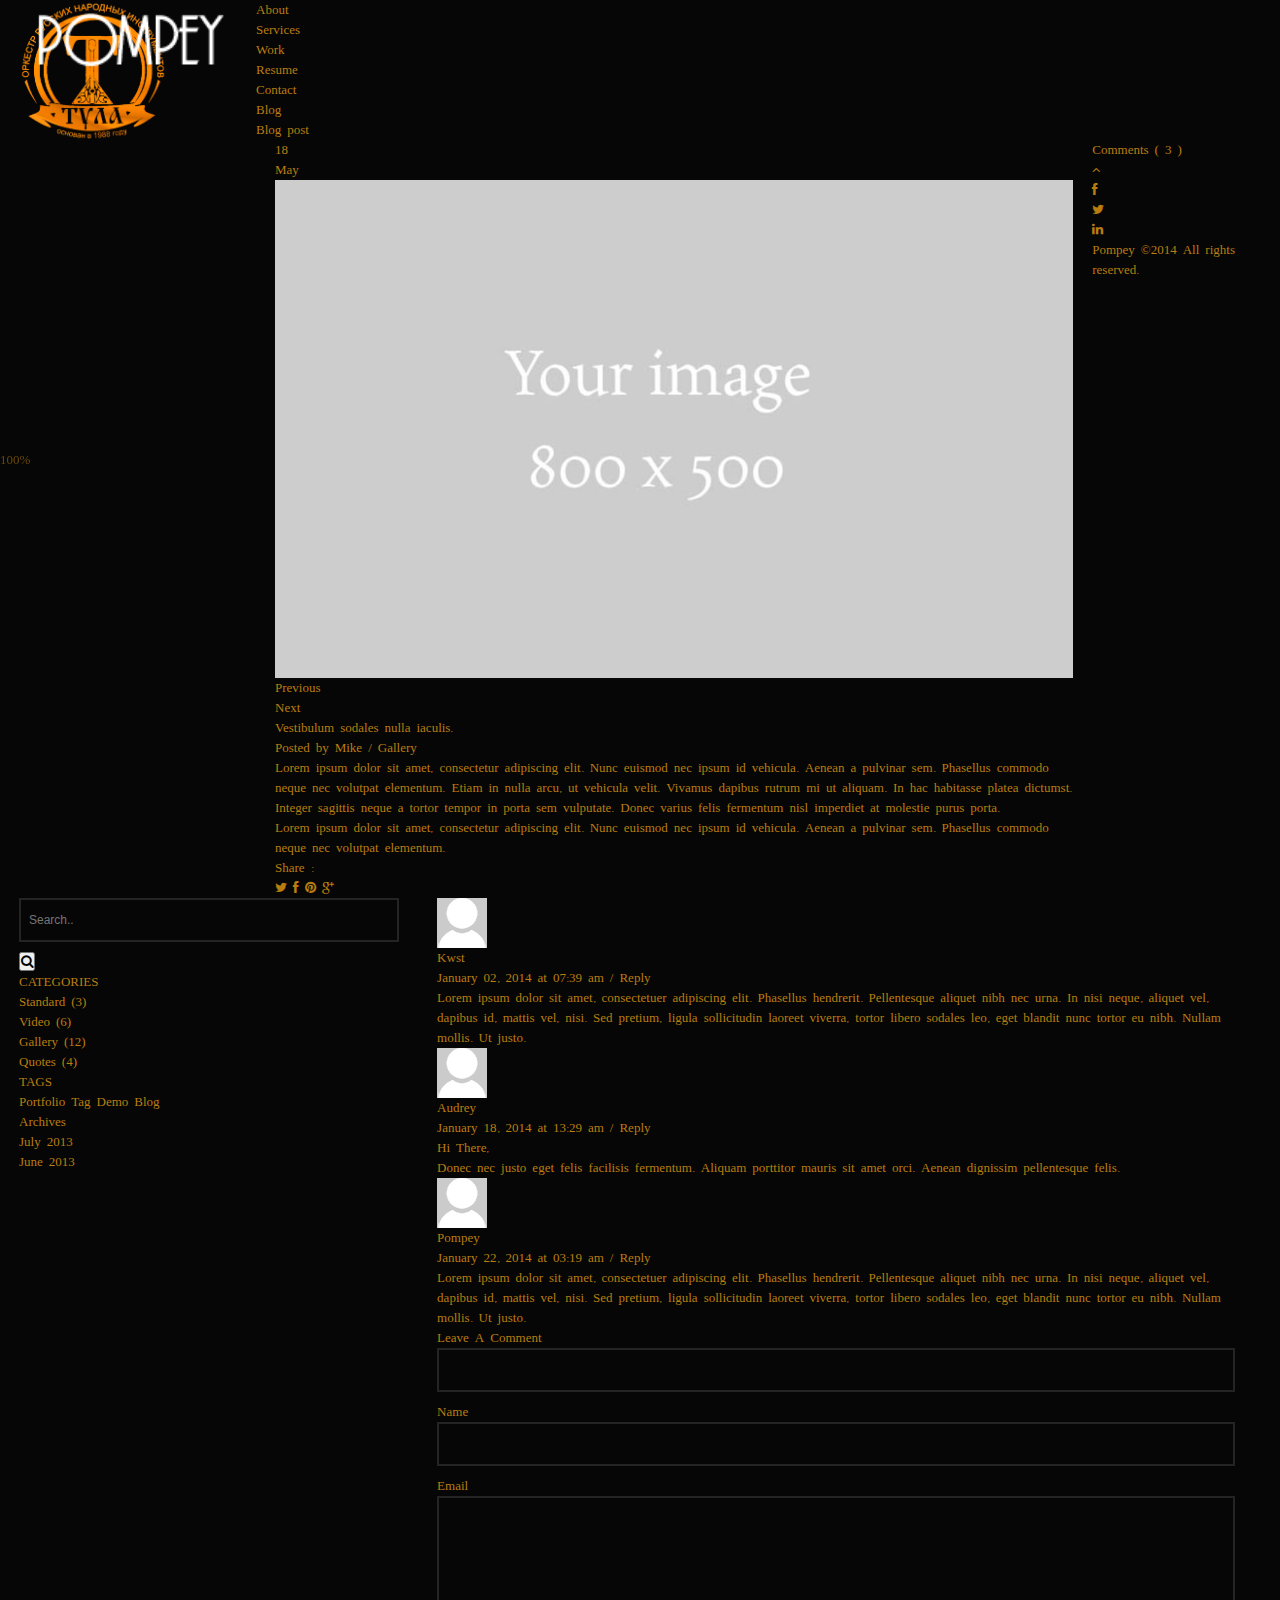
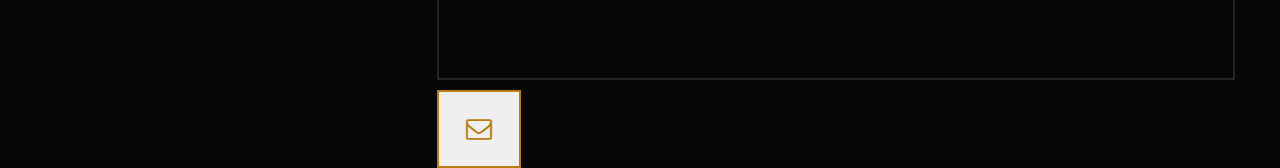
<file: blog-single.html>
<!DOCTYPE HTML>
<html lang="en">
<head>
<!--=============== basic  ===============-->

	<meta charset="UTF-8">
	<title>Pompey . Parallax One Page HTML Template</title>
	<meta name="description" content="Your website description here">
	<meta name="keywords" content="your, website, keywords, here">
	<meta name="viewport" content="width=device-width, initial-scale=1.0, minimum-scale=1.0, maximum-scale=1.0, user-scalable=no">
	
<!--=============== css  ===============-->	
    <link rel="stylesheet" href="css/font-awesome.min.css">
	<link rel="stylesheet" href="css/normalize.css" type="text/css" media="screen">
	<link rel="stylesheet" href="css/grid.css" type="text/css" media="screen">
	<link rel="stylesheet" href="css/flexslider.css" type="text/css" media="screen">
	<link rel="stylesheet" href="css/magnific-popup.css" media="all">
	<link rel="stylesheet" href="css/style.css" type="text/css" media="screen">

<!--=============== fonts  ===============-->

	<link href='http://fonts.googleapis.com/css?family=Montserrat:400,700|Open+Sans:400,700' rel='stylesheet' type='text/css'>

<!--=============== ie styles  ===============-->

	<!--[if IE 8]><link rel="stylesheet" type="text/css" href="css/ie8.css" /><![endif]-->
	
<!--=============== favicons ===============-->

	<link rel="shortcut icon" href="images/favicon.ico">

</head>

<body>

<div id="main">
	
	<div class="wrapper">
	
		<div class="sections">
		<!--=============== navigation ===============-->
		
			<div class="navigation">
					
				<div class="nav-button transition">
					<span></span>
					<span></span>
					<span></span>
				</div>
				
				<div class="inner">
					<a href="#single-page-head" class="logo"><img  src="images/logo.png"   alt="" title=""></a>
					
					<div class="link-holder" id="nav">
					<ul>
						<li><a href="index.html#about">About</a></li>
						<li><a href="index.html#services">Services</a></li>
						<li><a href="index.html#portfolio">Work</a></li>
						<li><a href="index.html#resume">Resume</a></li>
						<li><a href="index.html#contacts">Contact</a></li>
						<li class="current"><a href="blog.html">Blog</a></li>				
					</ul>
					</div>
					
				</div>
			
					 
			</div><!--=============== navigation end ===============-->	
		
		</div>
		
	<!--=============== section single-page-head ===============-->
	
		<div class="sections" id="single-page-head">
			<div class="content">
				<div class="rester"></div>
				<div class="container">
					<h2>Blog post</h2>
					<div class="small-separator"></div>
				</div>
			</div>
		
		</div>	<!--=============== section single-page-head ===============-->
		
	<!--=============== section single-page ===============-->
	
		<div id="single-page" class="sections">
	
			<div class="content">
				<div class="container">
			<!-- Begin Posts -->
					<div class="grid-4">
			
						<!-- Standard Post -->
						<div class="post">
							<span class="date">18<br><small>May</small></span>
							<div class="post-media">
							
									<div class="single-media blog-single">
										<ul class="slides">
											<li><img src="images/folio/1.jpg" class="respimg" alt=""></li>
											<li><img src="images/folio/1.jpg" class="respimg" alt=""></li>
											<li><img src="images/folio/1.jpg" class="respimg" alt=""></li>
										</ul>
									  </div>	
							</div>
							<div class="post-title">
								<h2>Vestibulum sodales nulla iaculis.</h2>
								<div class="post-meta">
									<h6>Posted by <a href="#">Mike</a> / <a href="#">Gallery</a></h6>							
								</div>
							</div>				
								
							<div class="post-body">
								<p>Lorem ipsum dolor sit amet, consectetur adipiscing elit. Nunc euismod nec ipsum id vehicula. Aenean a pulvinar sem. Phasellus commodo neque nec volutpat elementum. Etiam in nulla arcu, ut vehicula velit. Vivamus dapibus rutrum mi ut aliquam. In hac habitasse platea dictumst. Integer sagittis neque a tortor tempor in porta sem vulputate. Donec varius felis fermentum nisl imperdiet at molestie purus porta.</p>
								<p>Lorem ipsum dolor sit amet, consectetur adipiscing elit. Nunc euismod nec ipsum id vehicula. Aenean a pulvinar sem. Phasellus commodo neque nec volutpat elementum.</p>
							</div>
							
							<div class="project-options">	
								<div class="share-options">
									<h6>Share : </h6>
									<a href="" class="transition"><i class="fa fa-twitter"></i></a>
									<a href="" class="transition"><i class="fa fa-facebook"></i></a>
									<a href="" class="transition"><i class="fa fa-pinterest"></i></a>
									<a href="" class="transition"><i class="fa fa-google-plus"></i></a>
								</div>
							</div>
							
						</div>
			
					</div>
					<!-- End Posts -->
			
					<!-- Begin Sidebar -->
					<div class="grid-2">
						<div class="sidebar">
							
							<!-- search widget -->
							<div class="widget clearfix">
								<form action="#" class="searh-holder">
									<input name="se" id="se" type="text" class="search" placeholder="Search.." value="" />
									<button class="search-submit" id="submit_btn"><i class="fa fa-search transition"></i> </button>
								</form>
							</div>
			
							<!-- categories widget -->
							<div class="widget">
								<h4>CATEGORIES</h4>
								<ul>
									<li class="cat-item"><a href="#">Standard</a> (3)</li>
									<li class="cat-item"><a href="#">Video</a> (6)</li>
									<li class="cat-item"><a href="#">Gallery</a> (12)</li>
									<li class="cat-item"><a href="#">Quotes</a> (4)</li>
								</ul>
							</div>
			
							<!-- tagcloud widget -->
							<div class="widget">
								<h4>TAGS</h4>
								<div class="tagcloud">
									<a href='#'>Portfolio</a>
									<a href='#'>Tag</a>
									<a href='#'>Demo</a>
									<a href='#'>Blog</a>
								</div>
							</div>
			
							<!-- archives widget -->
							<div class="widget widget-archive">
								<h4>Archives</h4>
								<ul>
									<li><a href="#">July 2013</a></li>
									<li><a href="#">June 2013</a></li>
								</ul>
							</div>
			
						</div>
					</div>
					<!-- End Sidebar -->	
					<div class="clear"></div>		
				
					<h4 id="comments-title">Comments <span>( 3 )</span></h4>
				</div>
	
			</div>
		</div><!--=============== section single-page end ===============-->
		
		<!--=============== section comments-widget ===============-->
		
		<div id="comments-widget" class="sections">
				<div class="content">
					<div class="container">
						<div class="grid-4">
						
							<div id="comments">		
								<ul class="commentlist clear">
									<li class="comment">
										<div class="comment-body">
											<div class="comment-author">
												<img alt='' src='images/user.jpg' width="50" height="50">
											</div>
				
											<h4 class="fn"><a href="#">Kwst</a></h4>
				
											<div class="comment-meta">
												<h6><a href="#">January 02, 2014 at 07:39 am</a> / <a class='comment-reply-link' href="#">Reply</a></h6>
											</div>
				
											<p>Lorem ipsum dolor sit amet, consectetuer adipiscing elit. Phasellus hendrerit. Pellentesque aliquet nibh nec urna. In nisi neque, aliquet vel, dapibus id, mattis vel, nisi. Sed pretium, ligula sollicitudin laoreet viverra, tortor libero sodales leo, eget blandit nunc tortor eu nibh. Nullam mollis. Ut justo.</p>
				
										</div>
				
										<ul class="children">
											<li class="comment">
												<!--comment body-->
				
												<div class="comment-body">
													<div class="comment-author">
														<img alt='' src='images/user.jpg' width="50" height="50">
													</div>
				
													<h4 class="fn"><a href="#">Audrey</a></h4>
				
													<div class="comment-meta">
														<h6><a href="#">January 18, 2014 at 13:29 am</a> / <a class='comment-reply-link' href="#">Reply</a></h6>
													</div>
				
													<p>Hi There,</p>
				
													<p>Donec nec justo eget felis facilisis fermentum. Aliquam porttitor mauris sit amet orci. Aenean dignissim pellentesque felis.</p>
												</div>
											</li>
										</ul>
									</li>
				
									<li class="comment">
										<div class="comment-body">
											<div class="comment-author">
												<img alt='' src='images/user.jpg' width="50" height="50">
											</div>
				
											<h4 class="fn"><a href="#">Pompey</a></h4>
				
											<div class="comment-meta">
												<h6><a href="#">January 22, 2014 at 03:19 am</a> / <a class='comment-reply-link' href="#">Reply</a></h6>
											</div>
				
											<p>Lorem ipsum dolor sit amet, consectetuer adipiscing elit. Phasellus hendrerit. Pellentesque aliquet nibh nec urna. In nisi neque, aliquet vel, dapibus id, mattis vel, nisi. Sed pretium, ligula sollicitudin laoreet viverra, tortor libero sodales leo, eget blandit nunc tortor eu nibh. Nullam mollis. Ut justo.</p>
										</div>
									</li>
								</ul>
				
								<div id="respond" class="clear">
									<h6 id="reply-title">Leave A Comment</h6>
									
									<div class="comment-reply-form clear">
										<form action="#" method="post" id="commentform" class="form-horizontal" name="commentform">
				
											<div class="comment-form-author control-group">
												<div class="controls">
													<input id="author" name="author" type="text" value="" size="40" aria-required="true" />
												</div>
												<label class="control-label" for="author">Name </label>
											</div>
				
											<div class="comment-form-email control-group">
												<div class="controls">
													<input id="email" name="email" type="text" value="" size="40" aria-required="true" />
												</div>
												<label class="control-label" for="email">Email </label>
											</div>
				
											<div class="comment-form-comment control-group">
												<div class="controls">
													<textarea id="comment" name="comment" cols="50" rows="8" aria-required="true" placeholder="Your comment here..">
													</textarea>
												</div>
											</div>
				
											<div class="form-submit">
												<div class="controls">
													<button class="btn btn-success" type="submit"><i class="fa fa-envelope-o fa-2x"></i></button>
													<input type='hidden' name='comment_post_ID' value='30' id='comment_post_ID'> <input type='hidden' name='comment_parent' id='comment_parent' value='0' />
												</div>
											</div>
										</form>
									</div>
								</div><!--end respond-->		
							</div>
						</div>
					</div>
			</div>
		</div><!--=============== section comments-widget end ===============-->
		
	<!--=============== section footer ===============-->	
	
		<div id="footer" class="sections ws">
			<div class="content">
				<div class="container">
				
					<a class="to-top" href="#single-page-head"><i class="fa fa-angle-up transition"></i></a>
					
					<div class="clear"></div>
					
					<div class="social-list">
						
						<ul>
							<li><a href="#"  target="_blank" class="transition"><i class="fa fa-facebook"></i></a></li>
							<li><a href="#"  target="_blank" class="transition"><i class="fa fa-twitter"></i></a></li>
							<li><a href="#"  target="_blank" class="transition"><i class="fa fa-linkedin"></i></a></li>	
						</ul>
									
					</div>	
					
					<p>Pompey   ©2014  All rights reserved.</p>
				
				</div>
			</div>
		
		</div><!--=============== section footer end ===============-->	

	</div><!--=============== wrapper end ===============-->
		
</div><!--=============== main end ===============-->
 
<!--=============== javascript ===============-->

	<script type="text/javascript" src="js/jquery.min.js"></script>
	<script type="text/javascript" src="js/jpreloader.min.js"></script>
	<script type="text/javascript" src="js/smoothscroll.js"></script>
	<script type="text/javascript" src="js/jquery.easing.1.3.js"></script>
	<script type="text/javascript" src="js/mixitup.js"></script>
	<script type="text/javascript" defer src="js/jquery.flexslider.js"></script>
	<script type="text/javascript" src="js/jquery.parallax-1.1.3.js"></script>
	<script type="text/javascript" src="js/jquery.scrollTo-1.4.2-min.js"></script>
	<script type="text/javascript" src="js/jquery.nav.js"></script>
	<script type="text/javascript" src="js/fitvids.js"></script>
	<script type="text/javascript" src="js/zoom.js"></script>
	<script type="text/javascript" src="js/jquery.hammer.min.js"></script>
	<script type="text/javascript" src="js/jquery.magnific-popup.min.js"></script>
	<script type="text/javascript" src="js/jquery.sticky.js"></script>
	<script type="text/javascript" src="js/scripts.js"></script>
</body>
</html>
</file>
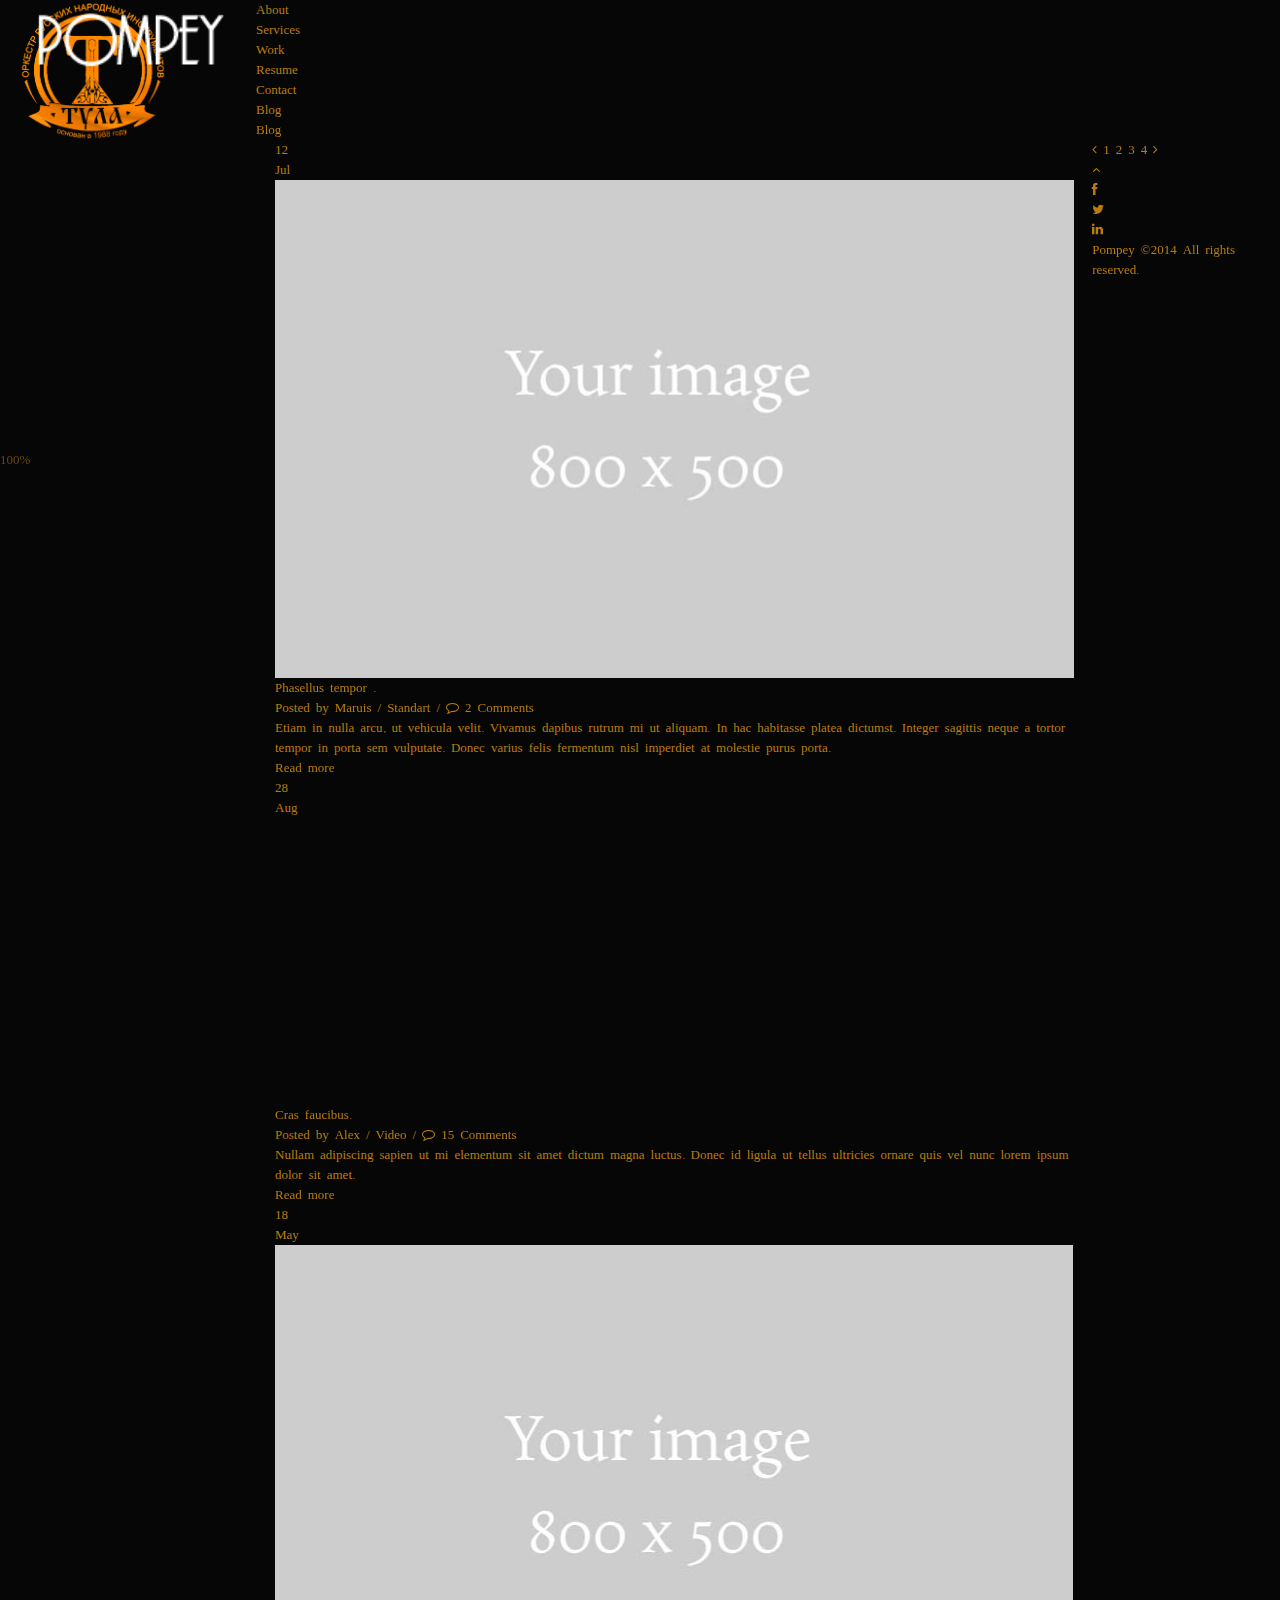
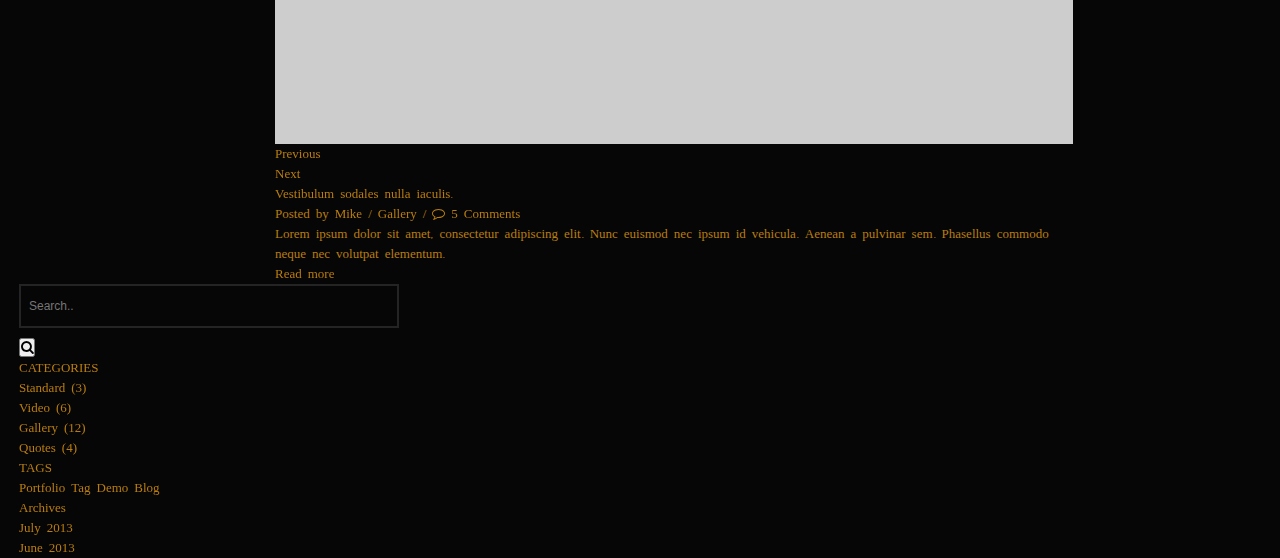
<file: blog.html>
<!DOCTYPE HTML>
<html lang="en">
<head>
<!--=============== basic  ===============-->

	<meta charset="UTF-8">
	<title>Pompey . Parallax One Page HTML Template</title>
	<meta name="description" content="Your website description here">
	<meta name="keywords" content="your, website, keywords, here">
	<meta name="viewport" content="width=device-width, initial-scale=1.0, minimum-scale=1.0, maximum-scale=1.0, user-scalable=no">
	
<!--=============== css  ===============-->	
    <link rel="stylesheet" href="css/font-awesome.min.css">
	<link rel="stylesheet" href="css/normalize.css" type="text/css" media="screen">
	<link rel="stylesheet" href="css/grid.css" type="text/css" media="screen">
	<link rel="stylesheet" href="css/flexslider.css" type="text/css" media="screen">
	<link rel="stylesheet" href="css/magnific-popup.css" media="all">
	<link rel="stylesheet" href="css/style.css" type="text/css" media="screen">

<!--=============== fonts  ===============-->

	<link href='http://fonts.googleapis.com/css?family=Montserrat:400,700|Open+Sans:400,700' rel='stylesheet' type='text/css'>
	
<!--=============== ie styles  ===============-->

	<!--[if IE 8]><link rel="stylesheet" type="text/css" href="css/ie8.css" /><![endif]-->
	
<!--=============== favicons ===============-->

	<link rel="shortcut icon" href="images/favicon.ico">

</head>

<body>

<div id="main">
	
	<div class="wrapper">
	
		<div class="sections">
		<!--=============== navigation ===============-->
		
			<div class="navigation">
					
				<div class="nav-button transition">
					<span></span>
					<span></span>
					<span></span>
				</div>
				
				<div class="inner">
					<a href="#single-page-head" class="logo"><img  src="images/logo.png"   alt="" title=""></a>
					
					<div class="link-holder" id="nav">
					<ul>
						<li><a href="index.html#about">About</a></li>
						<li><a href="index.html#services">Services</a></li>
						<li><a href="index.html#portfolio">Work</a></li>
						<li><a href="index.html#resume">Resume</a></li>
						<li><a href="index.html#contacts">Contact</a></li>
						<li class="current"><a href="blog.html">Blog</a></li>				
					</ul>
					</div>
					
				</div>
			
					 
			</div><!--=============== navigation end ===============-->	
		
		</div>
		
	<!--=============== section single-page-head ===============-->
	
		<div class="sections" id="single-page-head">
			<div class="content">
				<div class="rester"></div>
				<div class="container">
					<h2>Blog</h2>
					<div class="small-separator"></div>
				</div>
			</div>
		
		</div>	<!--=============== section single-page-head ===============-->
		
	<!--=============== section single-page ===============-->
	
		<div id="single-page" class="sections">
	
			<div class="content">
				<div class="container">
			<!-- Begin Posts -->
					<div class="grid-4">
			
						<!-- Standard Post -->
						<div class="post">
							<span class="date">12<br><small>Jul</small></span>
							<div class="post-media">
								<img src="images/folio/1.jpg"  class="respimg" alt="">
							</div>
							<div class="post-title">
								<h2><a href="blog-single.html">Phasellus tempor .</a></h2>
								<div class="post-meta">
									<h6>Posted by <a href="#">Maruis</a> / <a href="#">Standart</a> / <a href="#"><i class="fa fa-comment-o"></i> 2 Comments </a></h6>							
								</div>
							</div>				
								
							<div class="post-body">
								<p>Etiam in nulla arcu, ut vehicula velit. Vivamus dapibus rutrum mi ut aliquam. In hac habitasse platea dictumst. Integer sagittis neque a tortor tempor in porta sem vulputate. Donec varius felis fermentum nisl imperdiet at molestie purus porta.</p>
								<div>
									<a href="#" class="transition">Read more</a>
								</div>
							</div>
						</div>
			
						<!-- Standard Post -->
						<div class="post">
							<span class="date">28<br><small>Aug</small></span>
							<div class="post-media">
								<div class="video-container">
									<iframe src="//player.vimeo.com/video/64128885" width="500" height="281" frameborder="0" webkitallowfullscreen mozallowfullscreen allowfullscreen></iframe> 
								</div>	
							</div>
							<div class="post-title">
								<h2><a href="blog-single.html">Cras faucibus.</a></h2>
								<div class="post-meta">
									<h6>Posted by <a href="#">Alex </a> / <a href="#">Video</a> / <a href="#"><i class="fa fa-comment-o"></i> 15 Comments </a></h6>							
								</div>
							</div>				
								
							<div class="post-body">
								<p>Nullam adipiscing sapien ut mi elementum sit amet dictum magna luctus. Donec id ligula ut tellus ultricies ornare quis vel nunc lorem ipsum dolor sit amet.</p>
								<div>
									<a href="#" class="transition">Read more</a>
								</div>
							</div>
						</div>
			
						<!-- Standard Post -->
						<div class="post">
							<span class="date">18<br><small>May</small></span>
							<div class="post-media">
							
									<div class="single-media blog-single">
										<ul class="slides">
											<li><img src="images/folio/1.jpg" class="respimg" alt=""></li>
											<li><img src="images/folio/1.jpg" class="respimg" alt=""></li>
											<li><img src="images/folio/1.jpg" class="respimg" alt=""></li>
										</ul>
									  </div>	
							</div>
							<div class="post-title">
								<h2><a href="blog-single.html">Vestibulum sodales nulla iaculis.</a></h2>
								<div class="post-meta">
									<h6>Posted by <a href="#">Mike</a> / <a href="#">Gallery</a> / <a href="#"><i class="fa fa-comment-o"></i> 5 Comments </a></h6>							
								</div>
							</div>				
								
							<div class="post-body">
								<p>Lorem ipsum dolor sit amet, consectetur adipiscing elit. Nunc euismod nec ipsum id vehicula. Aenean a pulvinar sem. Phasellus commodo neque nec volutpat elementum. </p>
								<div>
									<a href="#" class="transition">Read more</a>
								</div>
							</div>
						</div>
			
					</div>
					<!-- End Posts -->
			
					<!-- Begin Sidebar -->
					<div class="grid-2">
						<div class="sidebar">
							
							<!-- search widget -->
							<div class="widget clearfix">
								<form action="#" class="searh-holder">
									<input name="se" id="se" type="text" class="search" placeholder="Search.." value="" />
									<button class="search-submit" id="submit_btn"><i class="fa fa-search transition"></i> </button>
								</form>
							</div>
			
							<!-- categories widget -->
							<div class="widget">
								<h4>CATEGORIES</h4>
								<ul>
									<li class="cat-item"><a href="#">Standard</a> (3)</li>
									<li class="cat-item"><a href="#">Video</a> (6)</li>
									<li class="cat-item"><a href="#">Gallery</a> (12)</li>
									<li class="cat-item"><a href="#">Quotes</a> (4)</li>
								</ul>
							</div>
			
							<!-- tagcloud widget -->
							<div class="widget">
								<h4>TAGS</h4>
								<div class="tagcloud">
									<a href='#'>Portfolio</a>
									<a href='#'>Tag</a>
									<a href='#'>Demo</a>
									<a href='#'>Blog</a>
								</div>
							</div>
			
							<!-- archives widget -->
							<div class="widget widget-archive">
								<h4>Archives</h4>
								<ul>
									<li><a href="#">July 2013</a></li>
									<li><a href="#">June 2013</a></li>
								</ul>
							</div>
			
						</div>
					</div>
					<!-- End Sidebar -->			
				
				</div>
	
			</div>
		</div><!--=============== section single-page end ===============-->
		
		<!--=============== section prject-nav ===============-->
		
		<div id="blog-nav" class="sections">
		
			<div class="blog-pagination">
					<a href="#" class="transition"><i class="fa fa-angle-left"></i></a>
					<a href="#" class="transition">1</a>
					<a href="#" class="transition cur-page">2</a>
					<a href="#" class="transition">3</a>
					<a href="#" class="transition">4</a>
					<a href="#" class="transition"><i class="fa fa-angle-right"></i></a>
				</div>				
	
		</div><!--=============== section prject-nav end ===============-->
		
	<!--=============== section footer ===============-->	
	
		<div id="footer" class="sections ws">
			<div class="content">
				<div class="container">
				
					<a class="to-top" href="#single-page-head"><i class="fa fa-angle-up transition"></i></a>
					
					<div class="clear"></div>
					
					<div class="social-list">
						
						<ul>
							<li><a href="#"  target="_blank" class="transition"><i class="fa fa-facebook"></i></a></li>
							<li><a href="#"  target="_blank" class="transition"><i class="fa fa-twitter"></i></a></li>
							<li><a href="#"  target="_blank" class="transition"><i class="fa fa-linkedin"></i></a></li>	
						</ul>
									
					</div>	
					
					<p>Pompey   ©2014  All rights reserved.</p>
				
				</div>
			</div>
		
		</div><!--=============== section footer end ===============-->	

	</div><!--=============== wrapper end ===============-->
		
</div><!--=============== main end ===============-->
 
<!--=============== javascript ===============-->

	<script type="text/javascript" src="js/jquery.min.js"></script>
	<script type="text/javascript" src="js/jpreloader.min.js"></script>
	<script type="text/javascript" src="js/smoothscroll.js"></script>
	<script type="text/javascript" src="js/jquery.easing.1.3.js"></script>
	<script type="text/javascript" src="js/mixitup.js"></script>
	<script type="text/javascript" defer src="js/jquery.flexslider.js"></script>
	<script type="text/javascript" src="js/jquery.parallax-1.1.3.js"></script>
	<script type="text/javascript" src="js/jquery.scrollTo-1.4.2-min.js"></script>
	<script type="text/javascript" src="js/jquery.nav.js"></script>
	<script type="text/javascript" src="js/fitvids.js"></script>
	<script type="text/javascript" src="js/zoom.js"></script>
	<script type="text/javascript" src="js/jquery.hammer.min.js"></script>
	<script type="text/javascript" src="js/jquery.magnific-popup.min.js"></script>
	<script type="text/javascript" src="js/jquery.sticky.js"></script>
	<script type="text/javascript" src="js/scripts.js"></script>
</body>
</html>
</file>
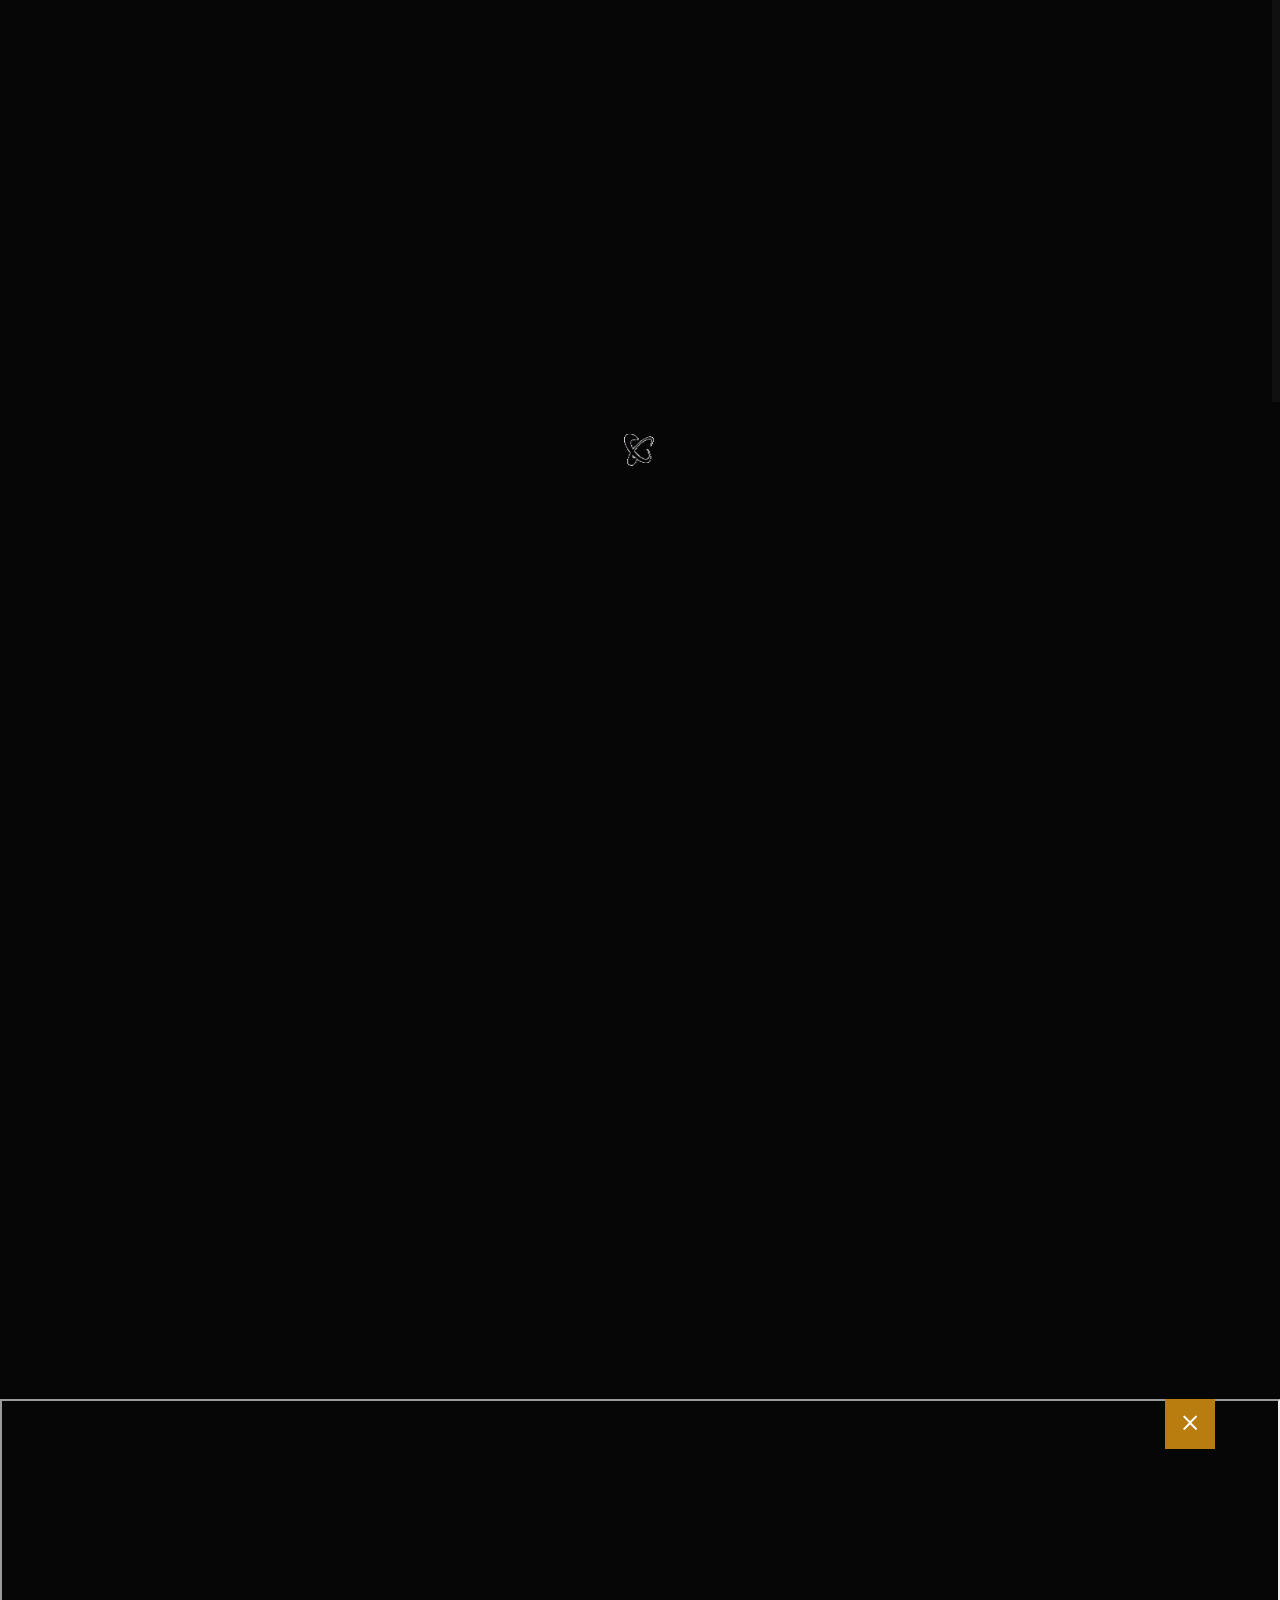
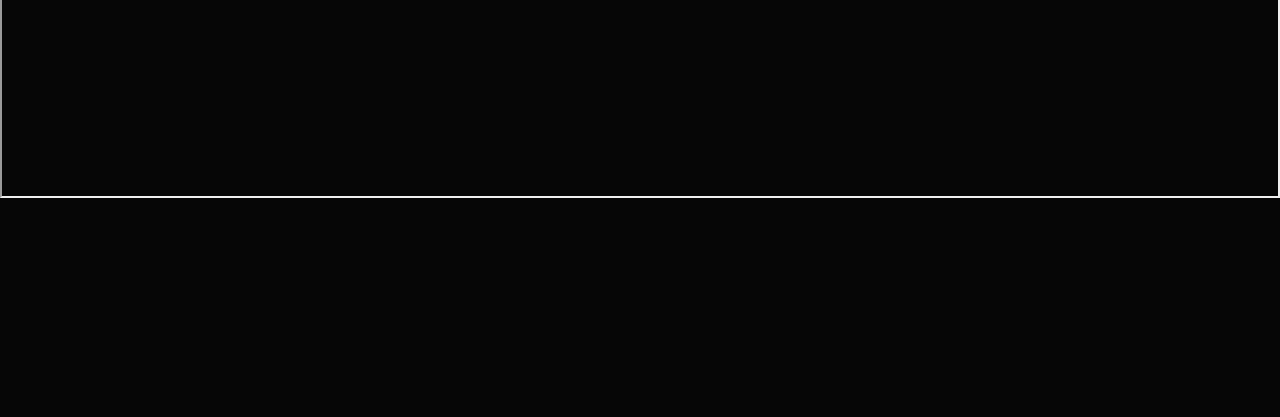
<file: boss.html>
<!DOCTYPE html>
<html lang="en">
<head>
	
	<meta charset="utf-8">
	<title>оркестр русских народных инструментов "ТУЛ"</title>
    <meta name="viewport" content="width=device-width, initial-scale=1.0">
	<meta name="description" content="">
	<meta name="author" content="">
	
	<link rel="shortcut icon" href="images/favicon.ico">
    
	<!-- CSS -->
	<link href="css/bootstrap.min.css" rel="stylesheet" type="text/css" />
	<link href="css/flexslider.css" rel="stylesheet" type="text/css" />
	<link href="css/prettyPhoto.css" rel="stylesheet" type="text/css" />
	<link href="css/animate.css" rel="stylesheet" type="text/css" media="all" />
    <link href="css/owl.carousel.css" rel="stylesheet">
	<link href="css/style.css" rel="stylesheet" type="text/css" />
    
	<!-- FONTS -->
	<link href='http://fonts.googleapis.com/css?family=Roboto:400,100,100italic,300,300italic,400italic,500italic,700,500,700italic,900,900italic' rel='stylesheet' type='text/css'>
	<link href="http://netdna.bootstrapcdn.com/font-awesome/4.0.3/css/font-awesome.css" rel="stylesheet">	
    
	<!-- SCRIPTS -->
	<!--[if IE]><script src="http://html5shiv.googlecode.com/svn/trunk/html5.js"></script><![endif]-->
    <!--[if IE]><html class="ie" lang="en"> <![endif]-->
	
	<script src="js/jquery.min.js" type="text/javascript"></script>
	<script src="js/bootstrap.min.js" type="text/javascript"></script>
	<script src="js/jquery.prettyPhoto.js" type="text/javascript"></script>
	<script src="js/jquery.nicescroll.min.js" type="text/javascript"></script>
	<script src="js/superfish.min.js" type="text/javascript"></script>
	<script src="js/jquery.flexslider-min.js" type="text/javascript"></script>
	<script src="js/owl.carousel.js" type="text/javascript"></script>
	<script src="js/animate.js" type="text/javascript"></script>
	<script src="js/jquery.BlackAndWhite.js"></script>
	<script src="js/myscript.js" type="text/javascript"></script>
	<script>
		
		//PrettyPhoto
		jQuery(document).ready(function() {
			$("a[rel^='prettyPhoto']").prettyPhoto();
		});
		
		//BlackAndWhite
		$(window).load(function(){
			$('.client_img').BlackAndWhite({
				hoverEffect : true, // default true
				// set the path to BnWWorker.js for a superfast implementation
				webworkerPath : false,
				// for the images with a fluid width and height 
				responsive:true,
				// to invert the hover effect
				invertHoverEffect: false,
				// this option works only on the modern browsers ( on IE lower than 9 it remains always 1)
				intensity:1,
				speed: { //this property could also be just speed: value for both fadeIn and fadeOut
					fadeIn: 300, // 200ms for fadeIn animations
					fadeOut: 300 // 800ms for fadeOut animations
				},
				onImageReady:function(img) {
					// this callback gets executed anytime an image is converted
				}
			});
		});
		
	</script>
	

	
</head>
<body><!-- PRELOADER -->


<!-- PRELOADER -->
<img id="preloader" src="images/preloader.gif" alt="" />
<!-- //PRELOADER -->
<div class="preloader_hide">

	<!-- PAGE -->
	<div id="page">
	
		<!-- HEADER -->
		<header>
			
			<!-- MENU BLOCK -->
			<div class="menu_block">
			
				<!-- CONTAINER -->
				<div class="container clearfix">
					
					<!-- LOGO -->
					<div class="logo ">
                                              </div><!-- //LOGO -->
					
					<!-- SEARCH FORM -->
					<div id="search-form" class="pull-right">
						<form method="get" action="#">
							<input type="text" name="Search" value="Search" onFocus="if (this.value == 'Search') this.value = '';" onBlur="if (this.value == '') this.value = 'Search';" />
						</form>
					</div><!-- SEARCH FORM -->
					
					<!-- MENU -->
					<div class="pull-right">
						<nav class="navmenu center">
							 <ul>   <li class="sub-menu active"><a href="index.html">Главная</a></li>
								<li class="sub-menu active">
									<a href="index.html">Оркестр</a>
									<ul>
										<li><a href="boss.html">Наш дирижёр</a></li>
										<li class="active"><a href="solists.html">Солисты</a></li>
										<li><a href="artists.html">Артисты оркестра</a></li>

									</ul>
								</li>
                                                                       <li class="sub-menu active">
									<a href="javascript:void(0);">Фестивали</a>
									<ul>
										<li><a href="string.html">Серебряные струны</a></li>
										<li><a href="#">Ступеньки мастерства</a></li>
										

									</ul>
								</li>

								<li class="scroll_btn"><a href="afisha.html">Афиша</a></li>
								<li class="scroll_btn last"><a href="#">Контакты</a></li>
							</ul>
						</nav>
					</div><!-- //MENU -->
				</div><!-- //MENU BLOCK -->
			</div><!-- //CONTAINER -->
		</header><!-- //HEADER -->
		
	
		<!-- BREADCRUMBS -->
		<section class="breadcrumbs_block clearfix parallax">
			<h2>Наш дирижер</h2>
				
		</section><!-- //BREADCRUMBS -->
<div class="title_block">				<h2>Владимир Аленичев</h2>
</div>
			 <div class="go1"> <h5>художественный руководиль и главный дирижер</h5></div>

		
			<div class="container">
				
				<!-- ROW -->
				<div class="row">
<!-- PORTFOLIO BLOCK -->
					<div class="portfolio_block col-lg-12 col-md-8 pull-left padbot50">
						
						<!-- SINGLE PORTFOLIO POST -->
						<div class="single_portfolio_post clearfix" data-animated="fadeInUp">
							
							<!-- PORTFOLIO SLIDER -->
							<div class="flexslider portfolio_single_slider">
								<ul class="slides">
									<li><img src="images/7.jpg" /></li>
									<li><img src="images/portfolio/1_2.jpg" alt="" /></li>
									<li><img src="images/portfolio/1_3.jpg" alt="" /></li>
									<li><img src="images/portfolio/1_4.jpg" alt="" /></li>
								</ul>
							</div><!-- //PORTFOLIO SLIDER -->
						</div><!-- //SINGLE PORTFOLIO POST -->
					</div><!-- //PORTFOLIO BLOCK -->
	
							<div class="single_portfolio_post_title">Биография</div>
							<p >Вся творческая жизнь Владимира Витальевича неразрывно связана с музыкой, он зарекомендовал себя высокообразованным специалистом, профессионалом в области музыкального исполнительства и педагогики, воспитав несколько поколений талантливых учеников, многие из которых стали профессиональными музыкантами.

Творческий путь дирижёра начался в 2000 году, а с 2014 года Владимир Витальевич возглавляет   Оркестр русских народных инструментов «Тула». За время своей работы в оркестре  В.В. Аленичев подготовил более 70-ти концертных программ. Он является автором идей и инициатором проведения ежегодного Областного фестиваля музыкального творчества детей и юношества «Ступеньки мастерства» и Всероссийского фестиваля дирижёров и солистов профессиональных оркестров русских народных инструментов «Серебряные струны» с традиционным участием возглавляемого им коллектива. Оркестр «Тула» регулярно выступает в Туле и Тульской области, ведет активную гастрольную деятельность, представляя  свои программы на  лучших концертных площадках  страны. Владимир Аленичев – участник Первого всероссийского форума «Наставник- 2018», направленного на развитие профессиональной среды наставничества (г. Москва), участник Всероссийской акции «Парад дирижёров», проходившей в Белгороде, Санкт-Петербурге и Петрозаводске (2018-2019), в составе делегации Тульской области он неоднократно представлял  музыкальное сообщество региона  в международных проектах за рубежом. Дирижёр удостоен многочисленных наград и благодарностей федерального, областного и муниципального уровня. Дорогой Владимир Витальевич!
Дирижёр оркестра – это лидер, который не только решает художественные задачи, но  обладает педагогическим даром и является душой коллектива.  Вам удалось создать команду  единомышленников, посвятивших свою жизнь служению музыке и оркестру, увлечь  ваших музыкантов высокой миссией творческой пропаганды русской национальной культуры.

Коллектив филармонии поздравляет вас с  «золотым»  юбилеем! Желаем вам  крепкого здоровья,  вдохновения,  благополучия  и счастья! Пусть вам всегда и во всем сопутствуют удача и оптимизм!

</p>
						</div><!-- //TEXT WIDGET -->
						
						<hr>
						
						<!-- INFO WIDGET -->
						
					</div><!-- //SIDEBAR -->
					
					
					
				</div><!-- //ROW -->
			</div><!-- //CONTAINER -->
			
		<!-- CONTAINER -->
		<div class="container">
			
			<!-- ROW -->
			<div class="row" data-appear-top-offset="-200" data-animated="fadeInUp">
				
				<div class="col-lg-4 col-md-4 col-sm-6 padbot30">
					
				</div>
				
				<div class="col-lg-4 col-md-4 col-sm-6 padbot30 foot_about_block">
					
				</div>
				
				<div class="respond_clear"></div>
				
				<div class="col-lg-4 col-md-4 padbot30">
					<h4><b>Contacts</b> Us</h4>
					
					<!-- CONTACT FORM -->
					<div class="span9 contact_form">
						<div id="note"></div>
						<div id="fields">
							<form id="contact-form-face" class="clearfix" action="#">
								<input type="text" name="name" value="Name" onFocus="if (this.value == 'Name') this.value = '';" onBlur="if (this.value == '') this.value = 'Name';" />
								<textarea name="message" onFocus="if (this.value == 'Message') this.value = '';" onBlur="if (this.value == '') this.value = 'Message';">Message</textarea>
								<input class="contact_btn" type="submit" value="Send message" />
							</form>
						</div>
					</div><!-- //CONTACT FORM -->
				</div>
			</div><!-- //ROW -->
		</div><!-- //CONTAINER -->
	</footer><!-- //FOOTER -->
	
	
	<!-- MAP -->
	<div id="map">
		<a class="map_hide" href="javascript:void(0);"><i class="fa fa-angle-right"></i><i class="fa fa-angle-left"></i></a>
		<iframe src="http://maps.google.com/maps?f=q&amp;give%20a%20hand=s_q&amp;hl=en&amp;geocode=&amp;q=london&amp;sll=37.0625,-95.677068&amp;sspn=42.631141,90.263672&amp;ie=UTF8&amp;hq=&amp;hnear=London,+United+Kingdom&amp;ll=51.500141,-0.126257&amp;spn=0.026448,0.039396&amp;z=14&amp;output=embed" ></iframe>
	</div><!-- //MAP -->

</div>
</body>
</html>
</file>
<file: css/grid.css>
@media screen and (min-width: 480px) {
.container {width: 98%;}
.grid-1,.grid-2,.grid-3,.grid-4,.grid-5,.grid-6,.grid-half,.grid-full {width: 96.969696969697%;margin: 0 1.515151515152%;float:left;}
.grid-half {width: 46.969696969697%;margin: 0 1.515151515152%;}
}

@media screen and (min-width: 640px) {
  .grid-1     { width: 13.636363636364%; }
  .grid-2     { width: 30.30303030303%; }
  .grid-3,
  .grid-half  { width: 46.969696969697%; }
  .grid-4     { width: 63.636363636364%; }
  .grid-5     { width: 80.30303030303%; }
  .grid-6,
  .grid-full  { width: 96.969696969697%; }
}
</file>
<file: css/style.css>
/*-----------------------------------------------------------------------------------*/
/*	GENERAL STYLING
/*-----------------------------------------------------------------------------------*/
::selection {background: rgb(0, 0, 0); color:#fff;}
::-moz-selection {background: #000; color:#fff;}

footer ::selection {	background-color:rgba(0, 0, 0, 0.978);
 color:#000;}
footer ::-moz-selection {	background-color:rgba(0, 0, 0, 0.978);
 color:#000;}

.breadcrumbs_block ::selection {background: rgb(255, 255, 255); color:#000;}
.breadcrumbs_block ::-moz-selection {	background-color:rgba(0, 0, 0, 0.978);
 color:#000;}

.cleancode_block ::selection {	background-color:rgba(0, 0, 0, 0.978);
 color:#000;}
.cleancode_block ::-moz-selection {	background-color:rgba(0, 0, 0, 0.978);
 color:#000;}
@font-face {
	font-family: 'Pelagy';
	src: url('../fonts/Pelagy.ttf');
	
	font-weight: normal;
	font-style: normal;
}


body {
	position:relative;
	margin: 0;
	padding:0;
	font-family: 'Pelagy';
/* background-image:url(../images/9.png);
background-repeat:repeat;
	background-size:600px; */
	font-size: 13px;
	line-height: 20px;	color:rgb(185, 125, 15);

	background-color:rgba(0, 0, 0, 0.978);
}
#page { position:relative; z-index:5;}

.preloader_hide {opacity:0;}
#preloader {position:fixed; left:50%; top:50%;
 width:32px; height:32px; margin:-16px 0 0 -16px;
 display:block;}
section{background: linear-gradient(rgba(62, 62, 61, 0.647), black);z-index: 99;}

.parallax {
	background-position:0 0;
	width:100%;
	background-attachment:fixed !important;
}
h5{color: wheat;font-size: 2rem;text-align: center;margin-bottom: 2rem;	font-family: 'Pelagy';
}
.go{width: 100%;height: 15rem;position: relative;background:transparent}
.go1{width: 100%;height: 4rem;position: relative;background:transparent}

.title_block{position: relative;margin: 7rem 0 0 0;background-image:url(../images/1clean_code_bg.png);z-index: 9999;
	background-repeat:no-repeat;
	background-size:cover;background-position:center;
width: 100%;height: 100%;  padding: 1rem 0;text-align: center;font-size: 3rem;}

.title_block h2{ color: #000;	font-family: 'Pelagy';
;text-align: center;font-size: 5rem;}


a, input, select, textarea {


	vertical-align:top;
	outline:none !important;
	-webkit-appearance: none;
	-webkit-border-radius: 0;
}

select:-moz-focusring {
    color: transparent;
	outline:none !important;
    text-shadow: 0 0 0 #000 !important;
	border:0 !important;
}

textarea {resize: none;}

img {
	outline:0;
	vertical-align:top;
	border:0;
	max-width:100.1%;
	height:auto;
}

a {color: rgb(185, 125, 15);

 transition: all 0.3s ease-in-out; -webkit-transition: all 0.3s ease-in-out;}
a:hover, a:focus {text-decoration:none; color: rgb(185, 125, 15)


;}

h1{font-size: 2.6rem;}


.margbot0 {margin-bottom:0;}
.margbot5 {margin-bottom:5px !important;}
.margbot10 {margin-bottom:10px;}
.margbot20 {margin-bottom:20px;}
.margbot25 {margin-bottom:25px;}
.margbot30 {margin-bottom:30px !important;}
.margbot40 {margin-bottom:40px;}
.margbot50 {margin-bottom:50px;}
.margbot60 {margin-bottom:60px;}
.margbot70 {margin-bottom:70px;}
.margbot80 {margin-bottom:80px;}

.pad0 {padding:0 !important;}
.padbot0 {padding-bottom:0 !important;}
.padbot10 {padding-bottom:10px !important;}
.padbot20 {padding-bottom:20px !important;}
.padbot30 {padding-bottom:30px !important;}
.padbot40 {padding-bottom:40px !important;}
.padbot50 {padding-bottom:50px !important;}
.padbot60 {padding-bottom:60px !important;}
.padbot70 {padding-bottom:70px !important;}
.padbot80 {padding-bottom:80px !important;}
.padtop0 {padding-top:0 !important;}

.overlay {
	position:absolute;
	z-index:1;
	left:0;
	top:0;
	width:100%;
	height:100%;
	background-color: rgba(48,166,124,0.5);
}
.relative_block {position:relative; z-index:5;}









/* __________ blockquote __________ */
blockquote {position:relative; margin: 0 0 13px; 
padding:0 0 0 47px; border:0; font-style:italic;

 font-size:16px; color:#979797;}
blockquote:before {content:'“'; position:absolute;
 left:15px; top:13px; font-style:italic; font-size:70px;
 color:#979797;}






/*-----------------------------------------------------------------------------------*/
/*	SHORTCODES
/*-----------------------------------------------------------------------------------*/
/* __________ Buttons __________ */
.btn {
	margin: 0;
	padding: 24px 27px 22px;
	border:2px solid  rgb(185, 125, 15)


;
	border-radius: 0;
	box-shadow: none;
	text-transform:uppercase;
	font-weight: 900;
	line-height: 20px;
	font-size: 13px;
	color: rgb(185, 125, 15);


	text-shadow: none;
	background-image: none !important;
	transition: all 0.3s ease-in-out;
	-webkit-transition: all 0.3s ease-in-out;
}
.btn:focus, .btn:hover {color: rgb(185, 125, 15)


; border-color: rgb(185, 125, 15)


;}

.btn-active {background-color:#1c1c1c; 
color:#fff; border-color:#1c1c1c;}
.btn-active:hover {color:#fff;}


.btn-lg {padding:19px 30px; font-size:18px;}
.btn-sm {padding: 6px 20px 5px; font-size:13px;}
.btn-xs {padding: 2px 15px 3px; font-size:11px;}


.btn_shortcodes .btn {margin:0 7px 10px 0;}
.btn_shortcodes .btn:last-child {margin-right:0;}


.ie .btn, .ie .btn-default {filter:none !important;}






/* __________ breadcrumb __________ */
.breadcrumbs_block {
	height: 22rem; background-image:url(../images/1clean_code_bg.png);z-index: 9999;
	background-repeat:no-repeat;
	background-size:cover;background-position:center;
}
.breadcrumbs_block h2 {	font-family: 'Pelagy';

padding-top:2rem;text-align: center;
	margin:5rem auto 2rem auto;
	font-size:121px;
-webkit-text-stroke:1.72px rgb(0, 0, 0);
	color:rgba(255, 255, 255, 0);
}
.breadcrumbs_block p {
	margin:0;
	line-height:14px;
	font-size:26px;
	color: rgb(13, 13, 13);
margin: auto;text-align: center;

}.breadcrumbs_block h2 p{
text-align: center;

}


header{background-color: rgb(2, 2, 2);z-index: 9999;}
/* __________ Logo __________ */
.logo {float:left;position: relative;z-index: 9999999999;width: 20%;height: 9rem; 
background-image:url(../images/11\ —\ копия.png);
background-size:contain;
background-repeat:no-repeat;}

.logo img{position:absolute ;
	display:inline-block;
width: 34rem;}
.logo a span.b1 {font-weight:900;}
.logo a span.b2 {font-weight:700;}
.logo a span.b3 {font-weight:400;}
.logo a span.b4 {font-weight:300;}
.logo a span.b5 {font-weight:100;}



  .toptitle2{
    display:block;height: 100%;width: 90%;text-align: center;
   position: relative;
margin-top: 19rem;
   
     transform: scale(1);
       animation: move 4s ease-in-out 1;animation-delay:3s;

    color:rgb(255, 255, 255);opacity: 0;
  } 
.toptitle2 h3{  font-size: 3rem;

   }
.toptitle2 h1{ font-size: 18em;

}
.toptitle{opacity: 1;
    display:block;height: 100%;
width: 90%;text-align: center;
  
     transform: scale(1);
       animation: pulse2 4s ease-in-out 1;

    color:rgb(185, 125, 15);
  } 
.toptitle h3{  font-size:2.8rem;-webkit-text-stroke:1px rgb(185, 125, 15);color:rgba(0, 0, 0, 0.001);

   }
.toptitle h1{ font-size: 8em;-webkit-text-stroke:1px rgb(185, 125, 15);color:rgba(0, 0, 0, 0.001);

}
   

.navmenu ul li {
	position:relative;z-index: 999;
	display:inline-block;	color:rgb(185, 125, 15);

}
.navmenu ul li a {
	display:block;
	margin:0 0 0 -3px;
	padding:30px 20px;
	text-transform:uppercase;
	font-weight:900;
	line-height:20px;
	font-size:13px;
	color:rgb(185, 125, 15);
	transition: all 0.3s ease-in-out; 
	-webkit-transition: all 0.3s ease-in-out;
}
.navmenu li:hover a,
.navmenu li.active a {
	color: rgb(185, 125, 15)


;
}


/* Sub menu */
.sub-menu ul {
	display: none;
	position: absolute;
	z-index: 9990;
	width: 180px;
	left: 50%;
	top: 100%;
	padding: 0;
	margin: 0 0 0 -90px;
}
.sub-menu.last ul {right:0; left:auto;}
.sub-menu ul:before {
	content:'';
	position:absolute;
	left:50%;
	top:-6px;
	margin-left:-5px;
	width: 0;
    height: 0;
    border-left: 6px solid transparent;
    border-right: 7px solid transparent;
    border-bottom: 6px solid rgb(185, 125, 15);
}

.sub-menu ul li  {
	margin:0;
	padding:0;
	width:100%;
	border-top: 0;
}
.sub-menu ul li a {
	position:relative;
	margin:0;
	padding: 15px 5px 14px 21px;
	font-weight:400;
	text-align:left;
	font-size:12px;
	color:#999 !important;
	background:#1c1c1c;
	border-bottom:1px solid #282828;
}
.sub-menu ul li:last-child a {border-bottom:0;}

.sub-menu ul li.active a, .sub-menu ul li a:hover {color:#fff !important; background:#161616;}







/*-----------------------------------------------------------------------------------*/
/*	SEARCH FORM TOP
/*-----------------------------------------------------------------------------------*/
#search-form form {
	position:relative;
	height:40px;
	margin:20px 0 20px 19px;
	padding-left:49px;
	border-left:1px solid  rgb(185, 125, 15)


;
	font-family: FontAwesome;
}
#search-form form:before {
	content: "\f002";
	position:absolute;
	left:29px;
	top:-2px;
	height:40px;
	line-height:40px;
	font-size:15px;
	color: rgb(185, 125, 15)


c;
}

#search-form input {
	width:42px;
	margin:0;
	padding:11px 0;
	text-transform:none;
	font-family: 'Pelagy';
	font-weight:300;
	line-height:20px;
	font-size: 13px;
	color: #999;	
	background: none;
	border: 0;
	box-shadow: none;	 
	transition: all 0.3s ease-in-out; 
	-webkit-transition: all 0.3s ease-in-out;
}
#search-form input:focus {
	width:140px;
	padding: 11px 20px 11px 0;
}


h3{	font-family: 'Pelagy';
font-size: 1rem;color: rgb(185, 125, 15);
}






/*-----------------------------------------------------------------------------------*/
/*	HOME
/*-----------------------------------------------------------------------------------*/

#home{margin: 0;background-color:rgb(0, 0, 0);padding:0.6rem 0;height:75rem;background-image:url(../is/20.png);
width: 100%;
}
/*-----------------------------------------------------------------------------------*/
/*	ABOUT
/*-----------------------------------------------------------------------------------*/
#about {padding-top:70px;}

/* __________ Services __________ */
.services_block {padding:7px 0 0;}

.services_item {
	display:block;
	cursor:default;
}

.services_item p {
	position:relative;
	margin-bottom:15px;
	padding-bottom:19px;
	text-transform:none;
	font-weight:300;
	font-size:20px;
	color: rgb(185, 125, 15)


;
}
.services_item p b {font-weight:400;}
.services_item p:before {
	content:'';
	position:absolute;
	left:0;
	bottom:0;
	width:30px;
	height:2px;
	background-color:rgba(204, 204, 204, 0);
}

.services_item span {
	display:block;
	padding-bottom:9px;
	font-weight:300;
	font-size:14px;
	color:#666;
}







/*-----------------------------------------------------------------------------------*/
/*	FEATURED WORKS
/*-----------------------------------------------------------------------------------*/
#projects {padding-top:47px;background-image:;}

.work_item {
	position:relative;
	transition: all 0.3s ease-in-out; 
	-webkit-transition: all 0.3s ease-in-out;
}
.owl-item:hover .work_item {
	transform:scale(0.95);
	-o-transform:scale(0.95);
	-ms-transform:scale(0.95);
	-webkit-transform:scale(0.95);
}

.work_item .work_description {
	position:absolute;
	z-index:20;
	left:0;
	top:0;
	width:100%;
	height:100%;
	text-align:center;
	opacity:0;
	transition: all 0.3s ease-in-out; 
	-webkit-transition: all 0.3s ease-in-out;
}
.work_item:hover .work_description {opacity:1;}
.work_item .work_description .work_descr_cont {
	position:absolute;
	left:0;
	top:50%;
	width:100%;
	opacity:0;
	transform:translateY(-100%);
	-o-transform:translateY(-100%);
	-ms-transform:translateY(-100%);
	-webkit-transform:translateY(-100%);
	transition: all 0.3s ease-in-out; 
	-webkit-transition: all 0.3s ease-in-out;
}
.work_item:hover .work_description .work_descr_cont {
	opacity:1;
	transform:translateY(-50%);
	-o-transform:translateY(-50%);
	-ms-transform:translateY(-50%);
	-webkit-transform:translateY(-50%);
}
.work_item .work_description a {
	display:block;
	margin:0 0 6px;
	font-weight:300;
	line-height:24px;
	font-size:24px;
	color:#fff;
}
.work_item .work_description span {
	color:#666;
}

.work_item a.zoom {
	position:absolute;
	z-index:30;
	left:50%;
	bottom:0;
	width:60px;
	height:36px;
	margin-left:-30px;
	opacity:0;
	background-repeat:no-repeat;
	background-position:0 0;
	background-size:100% auto;
	-webkit-background-size:100% auto;
	transition: bottom 0.3s ease-in-out, opacity 0.3s ease-in-out; 
	-webkit-transition: bottom 0.3s ease-in-out, opacity 0.3s ease-in-out;
}
.work_item:hover a.zoom {
	bottom:56px;
	opacity:1;
}
.work_item a.zoom:hover {background-image:url(../images/zoom_h.png);}



/* __________ WORKS DETAILS __________ */
#project_prev,
#project_close,
#project_next {
	position:relative;
	z-index:1;
	display: inline-block;
	width:50px;
	height:50px;
	margin:0 -2px 0 -3px;
	border:2px solid  rgb(185, 125, 15)


;
	font-family: FontAwesome;
	transition: all 0.2s ease-in-out; 
	-webkit-transition: all 0.2s ease-in-out;
}
#project_prev:hover, #project_close:hover, #project_next:hover {z-index:2; border-color: rgb(185, 125, 15)


;}
#project_prev i,
#project_close i,
#project_next i {
	line-height:46px;
	font-size:26px;
	color: rgb(185, 125, 15)


;
	transition: all 0.2s ease-in-out; 
	-webkit-transition: all 0.2s ease-in-out;
}
#project_close i {margin:0 -2px;}
#project_prev:hover i, #project_close:hover i, #project_next:hover i {color: rgb(185, 125, 15)


;}

#project_prev.first, #project_next.last {cursor:default;}
#project_prev.first:hover, #project_next.last:hover {border-color: rgb(185, 125, 15)


;}
#project_prev.first:hover i, #project_next.last:hover i {color: rgb(185, 125, 15)


;}


ul.project_info li {
	margin-bottom:3px;
	font-style:italic;
	color:#505050;
}
ul.project_info li span {color:#979797;}
ul.project_info li span {color:#979797;}

.project_shared {padding:15px 0;}
.project_shared a {
	display:inline-block;
	width:36px;
	height:36px;
	margin-right:5px;
	border:1px solid  rgb(185, 125, 15)


;
	text-align:center;
	line-height:34px;
	font-size:20px;
	color: rgb(185, 125, 15)


;
}
.project_shared a:hover {border-color: rgb(185, 125, 15)


; color: rgb(185, 125, 15)


;}



/* __________ Our Clients __________ */
.our_clients {padding:71px 0 78px;
	background-image:url(../img/3.jpg);
	background-repeat:repeat;
	background-size:300px;}

.our_clients .client_img {
	opacity:0.5;
	transition: all 0.3s ease-in-out; 
	-webkit-transition: all 0.3s ease-in-out;
}
.our_clients .client_img:hover {opacity:1;}









/*-----------------------------------------------------------------------------------*/
/*	OUR TEAM
/*-----------------------------------------------------------------------------------*/
#team {
	padding:75px 0 100px;
	background-image:url(../);
	background-size:cover;
	background-attachment:fixed !important;
}
#team h3{font-size:2.8rem;-webkit-text-stroke:1px rgb(185, 125, 15);color:rgba(0, 0, 0, 0.001);}

.crewman_item {
	position:relative;
	margin:0 15px;
}
.crewman_item .crewman_descr {
	position:absolute;
	z-index:20;
	left:0;
	top:0;
	width:100%;
	height:100%;
	text-align:center;
	opacity:0;
	transition: all 0.5s ease-in-out; 
	-webkit-transition: all 0.5s ease-in-out;
}
.crewman_item:hover .crewman_descr {opacity:1;}
.crewman_item .crewman_descr .crewman_descr_cont {
	position:absolute;
	left:0;
	top:50%;
	width:100%;
	opacity:0;
	transform:translateY(-100%);
	-o-transform:translateY(-100%);
	-ms-transform:translateY(-100%);
	-webkit-transform:translateY(-100%);
	transition: all 0.5s ease-in-out; 
	-webkit-transition: all 0.5s ease-in-out;
}
.crewman_item:hover .crewman_descr .crewman_descr_cont {
	opacity:1;
	transform:translateY(-50%);
	-o-transform:translateY(-50%);
	-ms-transform:translateY(-50%);
	-webkit-transform:translateY(-50%);
}
.crewman_item .crewman_descr p {
	margin:0 0 6px;
	font-weight:300;
	line-height:24px;
	font-size:24px;
	color:#fff;
}
.crewman_item .crewman_descr span {
	color:#666;
}

.crewman_item .crewman_social {
	position:absolute;
	z-index:30;
	left:0;
	bottom:0;
	width:100%;
	opacity:0;
	text-align:center;
	transition: bottom 0.5s ease-in-out, opacity 0.5s ease-in-out; 
	-webkit-transition: bottom 0.5s ease-in-out, opacity 0.5s ease-in-out;
}
.crewman_item .crewman_social a {
	display:inline-block;
	width:60px;
	height:60px;
	margin:0 7px 0 10px;
	border:2px solid  rgb(185, 125, 15)


;
	border-radius:50%;
	line-height:58px;
	font-size:26px;
	color: rgb(185, 125, 15)


;
}
.crewman_item:hover .crewman_social {
	bottom:56px;
	opacity:1;
}
.crewman_item .crewman_social a:hover {
	color:#fff;
	border-color:#fff;
}







/*-----------------------------------------------------------------------------------*/
/*	TESTIMONIALS
/*-----------------------------------------------------------------------------------*/
#news {padding:75px 0 50px;background-image:url(../images/9.ng);}

.testimonials{margin-bottom:77px;}
.testim_content {
	font-weight:300;
	line-height:38px;
	font-size:26px;
	color: rgb(185, 125, 15)


;
}
.testim_author {
	padding-top:46px;
	font-weight:300;
	font-size:16px;
	color:#666;
}
.testim_author b {
	font-weight:500;
	color: rgb(185, 125, 15)


;
}






/*-----------------------------------------------------------------------------------*/
/*	RECENT POSTS
/*-----------------------------------------------------------------------------------*/
.post_item_img {position:relative;}
.post_item_img:before {
	content:'';
	position:absolute;
	z-index:25;
	left:0;
	top:0;
	width:100%;
	height:100%;
	transition: all 0.3s ease-in-out; 
	-webkit-transition: all 0.3s ease-in-out;
}
.post_item:hover .post_item_img:before {background-color:rgba(0,0,0,0.8);}
.post_item_content {padding:23px 0 0;}
.post_item_content a.title {
	font-weight:300;
	line-height:34px;
	font-size:24px;
	color: rgb(185, 125, 15)


;
}
.post_item_inf {padding-top:2px;}
.post_item_inf li {
	display:inline-block;
	padding-right:12px;
	color: rgb(185, 125, 15)


;
}
.post_item_inf a {
	padding-right:12px;
	font-weight:300;
	font-size:14px;
}
.post_item_img a.link {
	position:absolute;
	z-index:30;
	left:50%;
	bottom:30%;
	width:60px;
	height:36px;
	margin:0 0 -18px -30px;
	opacity:0;
	background-image:url(../images/zoom.png);
	background-repeat:no-repeat;
	background-position:0 0;
	background-size:100% auto;
	-webkit-background-size:100% auto;
	transition: bottom 0.3s ease-in-out, opacity 0.3s ease-in-out; 
	-webkit-transition: bottom 0.3s ease-in-out, opacity 0.3s ease-in-out;
}
.post_item:hover .post_item_img a.link {
	bottom:50%;
	opacity:1;
}
.post_item_img a.link:hover {background-image:url(../images/zoom_h.png);}


/* __________ Recent Posts Small __________ */
.recent_posts_small {margin-bottom:15px;}
.post_item_img_small {
	overflow:hidden;
	float:left;
	width:70px;
	height:50px;
	margin:2px 15px 13px 0;
}
.post_item_img_small img {
	width:auto;
	max-width:none;
	height:100%;
	transition: opacity 0.3s ease-in-out; 
	-webkit-transition: opacity 0.3s ease-in-out;
}
.recent_posts_small:hover .post_item_img_small img {opacity:0.5;}
.post_item_content_small a.title {
	display:block;
	line-height:17px;
	font-size:14px;
	color: rgb(185, 125, 15)


;
}
.post_item_content_small a.title:hover {color:#666;}
.post_item_inf_small li {
	display:inline-block;
	padding-top:4px;
	padding-right:10px;
	line-height:17px;
	font-size:11px;
	color:#666;
}



/* __________ Recent Posts Sidebar __________ */
.recent_posts_widget {margin-bottom:25px;}
.post_item_img_widget {
	width:270px;
	height:180px;
	margin-bottom:16px;
	background-color:#000;
}
.post_item_img_widget img {
	width:auto;
	max-width:none;
	height:100%;
	transition: opacity 0.3s ease-in-out; 
	-webkit-transition: opacity 0.3s ease-in-out;
}
.recent_posts_widget:hover .post_item_img_widget img {opacity:0.5;}

.post_item_content_widget a.title {
	display:block;
	line-height:21px;
	font-size:18px;
	color: rgb(185, 125, 15)


;
}
.post_item_content_widgeta.title:hover {color:#666;}
.post_item_inf_widget li {
	display:inline-block;
	padding-top:12px;
	padding-right:10px;
	line-height:17px;
	font-size:11px;
	color: rgb(185, 125, 15);


}













/*-----------------------------------------------------------------------------------*/
/*	FOOTER
/*-----------------------------------------------------------------------------------*/
#contacts {
	position: relative;
	z-index:0;
	padding:0;
opacity: 0.9;}

footer {
	overflow:hidden;
	position:relative;
	z-index:-991;
	bottom:0;
	left:50%;
	opacity:0;
	width:100%;
	padding:60px 0 10px;
	color:#999;
	background-color:#1c1c1c;
	transform: translateX(-50%);
	-ms-transform: translateX(-50%);
	-webkit-transform: translateX(-50%);
}
footer h4 {color:#fff;}



/* __________ Footer About Block __________ */
.foot_about_block p {
	margin-bottom:24px;
	padding-right:71px;
	line-height:24px;
	font-size:12px;
}






/*-----------------------------------------------------------------------------------*/
/*	MAP
/*-----------------------------------------------------------------------------------*/
#map {
	position:fixed;
	z-index:3;
	bottom:-100%;
	left:0;
	right:0;
	height:401px;
	transition: all 0.3s ease-in-out; 
	-webkit-transition: all 0.3s ease-in-out;
}
#map iframe {width:100%; height:399px;}
#map.showed {bottom:0;}



.map_hide {
	position:absolute;
	left:50%;
	z-index:20;
	display: block;
	width:50px;
	height:50px;
	margin-left:525px;
	background-color: rgb(185, 125, 15)


;
	font-family: FontAwesome;
	text-align:center;
}
.map_hide:hover {background-color:#fff;}
.map_hide i {
	line-height:46px;
	font-size:26px;
	color:#fff;
	transition: all 0.3s ease-in-out; 
	-webkit-transition: all 0.3s ease-in-out;
}
.map_hide i {margin:0 -2px;}
.map_hide:hover i {color: rgb(185, 125, 15)


;}






/*-----------------------------------------------------------------------------------*/
/*	SOCIAL BUTTONS
/*-----------------------------------------------------------------------------------*/
.social li {
	display:inline-block;
	margin:0 7px 10px 0;
}
.social li a {
	display:block;
	width:50px;
	height:50px;
	border:1px solid #242424;
	text-align:center;
	line-height:46px;
	font-size:23px;
	color: rgb(185, 125, 15)


;
}
.social li a:hover {
	color: rgb(185, 125, 15)


;
	border-color: rgb(185, 125, 15)


;
}








/*-----------------------------------------------------------------------------------*/
/*	CONTACT FORM
/*-----------------------------------------------------------------------------------*/
/* __________ Contact Form __________ */
textarea,
input[type="text"] {
	width:100%;
	margin:0 0 10px;
	padding: 10px 8px;
	text-transform:none;
	font-family: 'Roboto', sans-serif;
	font-weight:400;
	line-height:20px;
	font-size: 12px;
	color:  rgb(185, 125, 15)


;
	font-style:normal;
	border-radius: 0;	
	background: none;
	border: 2px solid #242424;
	box-shadow: none;
	transition: border-color 0.3s ease-in-out; 
	-webkit-transition: border-color 0.3s ease-in-out;
}
textarea {
	overflow:hidden;
	min-height:95px;
	resize: none;
}
textarea,
input[type="text"].last {margin-right:0;
}


textarea:focus,
input[type="text"]:focus,
input[type="password"]:focus,
input[type="datetime"]:focus,
input[type="datetime-local"]:focus,
input[type="date"]:focus,
input[type="month"]:focus,
input[type="time"]:focus,
input[type="week"]:focus,
input[type="number"]:focus,
input[type="email"]:focus,
input[type="url"]:focus,
input[type="search"]:focus,
input[type="tel"]:focus,
input[type="color"]:focus {
	outline: 0;
	box-shadow: none;
	color:#666;
	border-color: rgb(185, 125, 15)


;
}


.contact_btn {
	display:inline-block;
	cursor:pointer;
	margin: 0 7px 10px 0;
	padding:13px 30px;
	border: 2px solid #242424;
	border-radius: 0;
	box-shadow: 0;
	text-shadow:none;
	text-decoration:none;
	text-transform:uppercase;
	font-family: 'Roboto', sans-serif;
	font-weight:900;
	line-height:20px;
	font-size:13px;
	color: rgb(185, 125, 15)


;
	background: none; 
	transition: all 0.3s ease-in-out;
	-webkit-transition: all 0.3s ease-in-out;
}
.contact_btn.active, .contact_btn:hover {background: none; color:#fff; border-color: rgb(185, 125, 15)


;}

.notification_error {color:#30a67c;}








/*-----------------------------------------------------------------------------------*/
/*	BLOG
/*-----------------------------------------------------------------------------------*/
 #blog {padding-top: 5rem;z-index: 9999;position:relative ;background-color:#000;}


.blog_block hr {border-top:2px solid #e9e9e9;}



/* __________ Blog Post __________ */
.blog_post_img {overflow: hidden;
	float:left;
	position:relative;
	width:100%;
	height:45rem;
	margin-right:30px;
	background-color:rgba(0, 0, 0, 0.985);
}
.blog_post_img img {
	width:auto;
	max-width:none;width: 100%;
position:;
	transition: all 0.3s ease-in-out;
	-webkit-transition: all 0.3s ease-in-out;
}
.blog_post:hover .blog_post_img img {opacity:0.5;}

.blog_post a.zoom {
	position:absolute;
	z-index:30;
	left:50%;
	bottom:50px;
	width:60px;
	height:36px;
	margin:0 0 -30px -30px;
	opacity:0;

	background-repeat:no-repeat;
	background-position:0 0;
	background-size:100% auto;
	-webkit-background-size:100% auto;
	transition: bottom 0.3s ease-in-out, opacity 0.3s ease-in-out; 
	-webkit-transition: bottom 0.3s ease-in-out, opacity 0.3s ease-in-out;
}
.blog_post:hover a.zoom {
	bottom:50%;
	opacity:1;
}
.blog_post a.zoom:hover {background-image:url(../images/zoom_h.png);}

.blog_post_descr hr {
	border-color:#e9e9e9;
	margin:25px 0;
}
.blog_post_date {
	margin-top:-23px;
	text-transform:uppercase;
	line-height:14px;
	font-size:29px;
}

.blog_post_title {
	display:block;
	padding-bottom:19px;
	line-height:36px;
	font-size:30px;
	color:#C7BCA0 !important;

}
.blog_post_title:hover {color:#666;}

.blog_post_info li {position:relative; display:inline-block; padding-right:22px;}
.blog_post_info li:before {content:''; position:absolute; right:9px; top:4px; height:12px; width:1px; background-color:#d3d3d3;}
.blog_post_info li:last-child:before {display:none;}
.blog_post_info li a {font-size:14px;}
.blog_post_content {
	padding-bottom:18px;
	line-height:26px;
	font-size:17px;
}
.blog_post .read_more_btn {
	font-weight:500;
	font-size:16px;
	color: rgb(185, 125, 15)


;
}
.blog_post .read_more_btn:hover {color:#666;}



/* __________ Pagination __________ */
.pagination {
	display:block;
	margin:0 0 50px;
	padding:0;
	border-radius:0;
}
.pagination li {
	float:left;
	width:68px;
	height:70px;
}
.pagination li a {
	float:none;
	display:block;
	margin:0;
	padding:0;
	border:0;
	font-weight:900;
	text-align:center;
	line-height:68px;
	font-size:20px;
	color:#999;
}
.pagination li a:focus,
.pagination li a:hover {
	background:none !important;
	color:#C7BCA0 !important;
}
.pagination li.active a {
	border:2px solid  rgb(185, 125, 15)


 !Important;
	font-size:26px;
	color:#C7BCA0 !important;
	background:none !important;
}








/* __________ Single Blog Post __________ */
.single_blog_post_date {
	margin:-2px 0 -4px;
	line-height:13px;
	font-size:11px;
	color:rgb(255, 255, 255);
}
.single_blog_post_title {
	padding-bottom:12px;
	line-height:60px;
	font-size:50px;
	color:rgb(185, 125, 15) !important;
}

.single_blog_post_info {padding-bottom:20px;}
.single_blog_post_info li {
	position:relative;
	display:inline-block;
	padding:0 25px 4px 0;
}
.single_blog_post_info li:before {
	content:'';
	position:absolute;
	right:9px;
	top:4px;
	height:12px;
	width:1px;
	background-color:#d3d3d3;
}
.single_blog_post_info li:last-child:before {display:none;}
.single_blog_post_info li a {font-size:14px;}

.single_blog_post_img img {
	margin-bottom:23px;
	width:100%;
}

.single_blog_post_content {
	line-height:26px;
	font-size:17px;
}



/* __________ Single Blog Post Tags __________ */
.single_blog_post_tags li {
	display:inline-block;
	margin:0 3px 5px 0;
}
.single_blog_post_tags li a {
	display:block;
	padding:9px 19px;
	font-size:16px;
	border:1px solid #e9e9e9;
	transition: color 0.3s ease-in-out, border-color 0.3s ease-in-out;
	-webkit-transition: color 0.3s ease-in-out, border-color 0.3s ease-in-out;
}
.single_blog_post_tags li a:hover {
	padding:8px 18px;
	border:2px solid  rgb(185, 125, 15)


;
}





/* __________ Comments __________ */
#comments .avatar {
	overflow:hidden;
	margin:3px 30px 0 0;
	width:70px;
	height:70px;
	border:1px solid #efefef;
}
#comments .avatar img {width:100%;}

.comment_right {display:table;}
.comment_info {padding-bottom:11px;}
#comments .comment_author {
	font-weight:500;
	font-size:16px;
	color: rgb(185, 125, 15)


;
}
#comments .comment_date {color:#999; font-size:11px;}
#comments .comment_inf_sep {
	padding:0 12px;
	font-size:16px;
	color: rgb(255, 255, 255)


;
}
#comments .comment_right p {font-size:12px;}


#comment_form textarea,
#comment_form input[type="text"] {
	padding:10px 8px 11px;
	border-color:#e9e9e9;
	text-transform:uppercase;
	font-size:11px;
	color:#666;
}
#comment_form textarea {min-height:140px;}
#comment_form .contact_btn {
	background-color:#1c1c1c;
	color:#fff;
}
#comment_form .contact_btn:hover {background-color: rgb(185, 125, 15)


;}

.comment_note {padding-top:11px; font-size:12px;}







/*-----------------------------------------------------------------------------------*/
/*	Portfolio Single
/*-----------------------------------------------------------------------------------*/
.single_page #portfolio {padding:50px 0;
background:radial-gradient(orange black);}


.portfolio_block hr {border-top:2px solid #e9e9e9;}



/* __________ Single Portfolio Post __________ */
.single_portfolio_post_title {
	padding-bottom:20px;
	line-height:40px;
	font-size:40px;-webkit-text-stroke:1px rgb(185, 125, 15);
         color:rgb(0, 0, 0);
;
}
.sidepanel p {
	padding-bottom:20px;
	line-height:40px;
	font-size:30px;font-weight: 100;
	color: rgb(255, 255, 255)


;
}









/*-----------------------------------------------------------------------------------*/
/*	SIDEBAR
/*-----------------------------------------------------------------------------------*/
.sidepanel {margin-bottom:25px;}

.sidebar hr {
	border-color:#e9e9e9;
	margin:25px 0;
}


/* __________ Widjet Meta __________ */
.widget_meta li {
	position:relative;
	padding:13px 10px 12px 30px;
	border-top:1px solid #e9e9e9;
}
.widget_meta li:last-child {border-bottom:1px solid #e9e9e9;}
.widget_meta li:before {
	content:'°';
	position:absolute;
	left:10px;
	top:20px;
	font-size:27px;
	color: rgb(185, 125, 15)


;
	transition: all 0.3s ease-in-out;
	-webkit-transition: all 0.3s ease-in-out;
}
.widget_meta li:hover:before {color: rgb(185, 125, 15)


;}
.widget_meta li a {
	display:inline-block;
	line-height:24px;
	font-size:20px;
	color:#666;
}
.widget_meta li a:hover {color: rgb(185, 125, 15)


;}




/* __________ Popular Tags __________ */
.widget_tags li {
	display:inline-block;
	margin:0 3px 5px 0;
}
.widget_tags li a {
	display:block;
	padding:9px 19px;
	font-size:16px;
	border:1px solid #e9e9e9;
	transition: color 0.3s ease-in-out, border-color 0.3s ease-in-out;
	-webkit-transition: color 0.3s ease-in-out, border-color 0.3s ease-in-out;
}
.widget_tags li a:hover {
	padding:8px 18px;
	border:2px solid  rgb(185, 125, 15)


;
}



/* __________ Text Widget __________ */
.widget_text p {
	line-height:26px;
	font-size:16px;
}



/* __________ Work Info __________ */
.work_info {padding-bottom:25px;}
.work_info li {
	padding-bottom:6px;
	font-size:14px;
	color:#999;
}
.work_info li a {color: rgb(185, 125, 15)


;}


/* __________ Shared __________ */
.shared li {
	display:inline-block;
	margin:0 7px 10px 0;
}
.shared li a {
	display:block;
	width:50px;
	height:50px;
	padding:1px;
	border:1px solid #e9e9e9;
	text-align:center;
	line-height:46px;
	font-size:23px;
	color: rgb(185, 125, 15)


;
	transition: color 0.3s ease-in-out, border-color 0.3s ease-in-out;
	-webkit-transition: color 0.3s ease-in-out, border-color 0.3s ease-in-out;
}
.shared li a:hover {
	padding:0;
	color: rgb(185, 125, 15)


;
	border:2px solid #242424;
}








/*-----------------------------------------------------------------------------------*/
/*	RESPONSIVE STYLES
/*----




/*-----------------------------------------------------------------------------------*/
/*	RESPONSIVE STYLES
/*-----------------------------------------------------------------------------------*/

@media screen and (-webkit-min-device-pixel-ratio:0) { 

#video {position:relative;background-color:#000;
width: 70%;text-align: center;
height:80%;
margin-left: auto;
margin-right: auto;} video{width: 100%;margin-top: -1rem;z-index: -9999;}
	.parallax, .cleancode_block, #team, .top_slider .slide1, .top_slider .slide2, .top_slider .slide3 {background-attachment:scroll !important; background-position:0 0;}
	.top_slider .slide1, .top_slider .slide2, .top_slider .slide3 {background-size:cover !important;}

}

@media (max-width: 1024px) {
}#video {position:relative;background-color:rgb(28, 9, 9);

	
}

@media (min-width: 992px) and (max-width: 1199px) {
	.parallax, .cleancode_block, #team {background-attachment:scroll !important; background-size:100% auto !important; -webkit-background-size:100% auto !important;}
	.toptitle h1{ font-size: 6em;-webkit-text-stroke:1px rgb(185, 15, 55)
;color:rgba(0, 0, 0, 0.001);

}#video {position:relative;background-color:rgb(28, 9, 9);
	top: 90px;z-index: 1;
width: 60%;
height:100%;
margin-left: auto;
margin-right: auto;} video{width: 100%;}
	
	h2 {font-size:35px; line-height:35px;}

/* __________ Menu __________ */
	.navmenu ul li a {padding-left:15px; padding-right:15px;}

/* __________ Index __________ */
	.cleancode_block p.title {font-size:70px; line-height:70px;}
	.cleancode_block .nav-tabs li a {width:136px; height:136px; padding-top:35px;}
	.cleancode_block .nav-tabs li a i {width:45px; height:45px;}
	.cleancode_block .nav-tabs li a span {font-size:16px;}
	.cleancode_block .nav-tabs li a i {background-position:0 -45px;}
	.nav-tabs li a:hover i {background-position:0 -90px; transform:translateY(-5px); -o-transform:translateY(-5px); -ms-transform:translateY(-5px); -webkit-transform:translateY(-5px);}
	.nav-tabs li.active a i {background-position:0 0; transform:translateY(-10px); -o-transform:translateY(-10px); -ms-transform:translateY(-10px); -webkit-transform:translateY(-10px);}
	
	
	.purpose_block p {font-size:15px; line-height:22px;}
	
	
	.work_item a.zoom {width:40px; height:24px; margin-left:-20px;}
	.work_item:hover a.zoom {bottom:30px;}
	
	
	.img_wrapper {width:137px !important;}
	
	
	.post_item_img a.link {width:40px; height:24px; margin:0 0 -12px -20px;}
	.post_item_img a.link:hover {background-position:0 -24px;}
	.post_item_content a.title {font-size:19px; line-height:24px;}
	
	
	.owl-theme .owl-controls {top:-69px;}
	.owl-theme .owl-controls .owl-buttons div {width:50px; height:50px;}
	.owl-theme .owl-controls .owl-buttons div:before {width:48px; height:48px; line-height:46px;}
	
	
	
/* __________ Blog __________ */
	.blog_post_descr hr {margin:15px 0;}
	
	.blog_post_img {width:400px; height:314px;}
	.blog_post_title {font-size:24px; line-height:27px;}
	.blog_post_content {font-size:14px; line-height:22px;}
	
	
	.single_blog_post_title{font-size:44px; line-height:50px;}
	
	

/* __________ Sidebar __________ */
	.widget_meta li a {font-size:17px; line-height:20px;}
	
	.post_item_img_widget{width:220px; height:146px;}
	.post_item_content_widget a.title {font-size:16px; line-height:20px;}

	
	
	

/* __________ All Styles __________ */
	.breadcrumbs_block {padding:50px 0;}
	
	
	.map_hide {margin-left:435px;}
	
	
}

@media (min-width: 768px) and (max-width: 991px) {
	.logo a {font-size:22px;}
	.toptitle h1{ font-size: 5em;-webkit-text-stroke:1px rgb(185, 15, 55)
;color:rgba(0, 0, 0, 0.001);

}  
video{width: 100%;}
	
	#search-form input:focus {width:42px;}
	

/* __________ Menu __________ */
	.navmenu ul li a {padding-left:10px; padding-right:10px; font-size:12px;}
	
	
	
/* __________ Index __________ */
	.cleancode_block p.title {font-size:60px; line-height:60px;}
	.cleancode_block span {font-size:20px; line-height:24px;}
	.cleancode_block .nav-tabs li a {width:100px; height:100px; padding-top:24px;}
	.cleancode_block .nav-tabs li a i {width:45px; height:45px;}
	.cleancode_block .nav-tabs li a span {font-size:13px;}
	.cleancode_block .nav-tabs li a i {background-position:0 -45px;}
	.nav-tabs li a:hover i {background-position:0 -90px; transform:translateY(-5px); -o-transform:translateY(-5px); -ms-transform:translateY(-5px); -webkit-transform:translateY(-5px);}
	.nav-tabs li.active a i {background-position:0 0; transform:translateY(-10px); -o-transform:translateY(-10px); -ms-transform:translateY(-10px); -webkit-transform:translateY(-10px);}
	
	
	.purpose_block {padding-top:35px;}
	.purpose_block .ipad_img1 {margin-top:-50px;}
	.purpose_block p {font-size:12px; line-height:20px;}
	
	
	.work_item a.zoom {width:40px; height:24px; margin-left:-20px;}
	.work_item:hover a.zoom {bottom:30px;}
	
	
	.img_wrapper {width:100px !important;}
	
	
	.post_item_img a.link {width:40px; height:24px; margin:0 0 -12px -20px;}
	.post_item_img a.link:hover {background-position:0 -24px;}
	.post_item_content a.title {font-size:15px; line-height:20px;}
	.post_item_content {padding-top:15px;}
	.post_item_inf a {font-size:12px; padding-right:5px;}
	.post_item_inf li {padding-right:5px;}
	
	
	.owl-theme .owl-controls {top:-69px;}
	.owl-theme .owl-controls .owl-buttons div {width:50px; height:50px;}
	.owl-theme .owl-controls .owl-buttons div:before {width:48px; height:48px; line-height:46px;}
	
	
	.crewman_item .crewman_social a {width:36px; height:36px; margin:0 2px 0 5px; font-size:17px; line-height:34px;}
	.crewman_item:hover .crewman_social {bottom:30px;}
	
	
	.testim_content {font-size:17px; line-height:24px;}
	

/* __________ Blog __________ */
	.blog_post_descr hr {margin:15px 0;}
	
	.blog_post_img {width:400px; height:314px;}
	.blog_post_title {font-size:24px; line-height:27px;}
	.blog_post_content {font-size:14px; line-height:22px;}
	
	
	.single_blog_post_title{font-size:44px; line-height:50px;}
	
	

/* __________ Sidebar __________ */
	.widget_meta li a {font-size:17px; line-height:20px;}
	
	.post_item_img_widget{width:220px; height:146px; float:left; margin-right:30px;}
	.post_item_content_widget a.title {font-size:16px; line-height:20px;}

	
	
	

/* __________ All Styles __________ */
	.breadcrumbs_block {padding:50px 0;}
	.breadcrumbs_block h2 {font-size:40px; line-height:64px;}
	.breadcrumbs_block p {font-size:21px; line-height:24px;}
	

/* __________ Footer __________ */
	footer {position:static; left:auto; bottom:auto; transform:none; -webkit-transform:none;}
	
	
	.map_hide {margin-left:325px;}
	
	
	.respond_clear {clear:both; height:0; font-size:0;}


}

@media (max-width: 767px) {
	.container {padding-left:15px; padding-right:15px;}
#home{height: 22rem;margin: 0;padding: 0;}

	.toptitle h3{ font-size: 2em;
;color:rgba(0, 0, 0, 0.001);

}video{width: 100%;margin:5rem 0 0 0;padding: 0;height: 25rem;}
#video{width: 100%;margin:5rem 0 0 0;height: 25rem;   padding: 0;}	
	h2 {font-size:30px; line-height:32px;}
.title_block{margin: 0;padding:1px 0;}	
.title_block h2{font-size: 3rem;}	
	
	.logo a {font-size:22px;}
	
	
	#search-form input:focus {width:42px;}
	
	
/* __________ Menu __________ */
	a.menu_toggler {display:inline-block; float:right; margin: 20px 0 0 20px; width:40px; height:40px; 
text-align:center; line-height:38px; font-size:23px; color:#fff; background-color:


;}
	a.menu_toggler:hover {background-color: 



;}
	
	.navmenu {position:absolute; left:0; right:0; top:80px; background-color:rgb(61, 61, 61);}
	.navmenu ul {padding:10px 0;}
	.navmenu ul li {display:block; text-align:left;}
	.navmenu ul li a {padding:4px 20px;}
	.logo{margin-top: 1.8rem;}
	.sub-menu ul {display:block; position:static; width:100%;height: 15rem; box-shadow:none; padding:0; margin:0;}
	.sub-menu ul:before {display:none !important;}
	.navmenu li.sub-menu:hover, .navmenu li.sub-menu.active_page {background:none;}
	.sub-menu ul li a {background:none; border:0; padding-left:30px;margin: 1rem 0;}
	.sub-menu ul li a:hover, .sub-menu ul li.active a {background:none !important; 


 !Important;}
	.sub-menu ul li a:before {content:'-'; position:absolute; z-index:10; left:17px; top:4px; color:#666;}


/* __________ Index __________ */
	.cleancode_block p.title {font-size:40px; line-height:40px;}
	.cleancode_block span {font-size:15px; line-height:22px;}
	.cleancode_block .nav-tabs {margin:0 auto; width:450px;}
	.cleancode_block .nav-tabs li a {width:120px; height:120px; padding-top:24px;}
	.cleancode_block .nav-tabs li a i {width:45px; height:45px;}
	.cleancode_block .nav-tabs li a span {font-size:13px;}
	.cleancode_block .nav-tabs li a i {background-position:0 -45px;}
	.nav-tabs li a:hover i {background-position:0 -90px; transform:translateY(-5px); -o-transform:translateY(-5px); -ms-transform:translateY(-5px); -webkit-transform:translateY(-5px);}
	.nav-tabs li.active a i {background-position:0 0; transform:translateY(-10px); -o-transform:translateY(-10px); -ms-transform:translateY(-10px); -webkit-transform:translateY(-10px);}
	
	
	.purpose_block {padding-top:35px;}
	.ipad_img_in {width:350px; margin:0 auto;}
	.purpose_block .ipad_img1 {margin-top:40px;}
	.purpose_block p {font-size:12px; line-height:20px;}
	
	
	.work_item a.zoom {width:40px; height:24px; margin-left:-20px;}
	.work_item:hover a.zoom {bottom:30px;}
	
	
	.our_clients .row {text-align:center; margin:0 auto; width:450px;}
	.client_img {width:140px; display:inline-block;}
	.img_wrapper {width:110px !important;}
	
	
	.post_item_img a.link {width:40px; height:24px; margin:0 0 -12px -20px;}
	.post_item_img a.link:hover {background-position:0 -24px;}
	.post_item_content a.title {font-size:15px; line-height:20px;}
	.post_item_content {padding-top:15px;}
	.post_item_inf a {font-size:12px; padding-right:5px;}
	.post_item_inf li {padding-right:5px;}
	
	
	.owl-theme .owl-controls {top:-69px;}
	.testimonials .owl-theme .owl-controls {top:-49px;}
	.owl-theme .owl-controls .owl-buttons div {width:50px; height:50px;}
	.owl-theme .owl-controls .owl-buttons div:before {width:48px; height:48px; line-height:46px;}
	
	
	.crewman_item .crewman_social a {width:36px; height:36px; margin:0 2px 0 5px; font-size:17px; line-height:34px;}
	.crewman_item:hover .crewman_social {bottom:30px;}
	
	
	.testim_content {font-size:17px; line-height:24px;}
	
	
	
	#news .recent_posts {width:450px; margin:0 auto;}
	
	
/* __________ Blog __________ */
	.blog_post_descr hr {margin:15px 0;}
	.blog_post_date{margin: 1rem;font-size: 1.6rem;}
	.blog_post_img {width:200px; height:135px;background-color:white;padding: 2.5rem 0; margin-right:20px;overflow: hidden;}
	.blog_post_title {font-size:19px; line-height:22px;}
	.blog_post_descr hr {clear:both; border:0;}
	.blog_post_content {font-size:14px; line-height:22px;}
	.blog_post_info li a {font-size:16px;}
	.blog_post_info li {padding:15px 0;margin: 0;width: 98%;position: relative;}
	.blog_post_content {padding-top:20px;}
	
	.pagination li {width:40px; height:40px;}
	.pagination li a {font-size:16px; line-height:38px;}
	.pagination li.active a, .pagination li a:focus, .pagination li a:hover {font-size:18px;}
	
	
	.single_blog_post_title{font-size:4px; line-height:50px;}
	
	
/* __________ Single Blog Post __________ */
	.single_blog_post_date {margin:1rem 0;}
	.single_blog_post_title {font-size:26px; line-height:32px;}
	
	.comment_note {padding:0 0 20px;}
	
	

/* __________ Sidebar __________ */
	.widget_meta li a {font-size:17px; line-height:20px;}
	
	.post_item_img_widget{width:220px; height:146px; float:left; margin-right:30px;}
	.post_item_content_widget a.title {font-size:16px; line-height:20px;}

	
	
	

/* __________ All Styles __________ */
	.breadcrumbs_block {padding:40px 0;}
	.breadcrumbs_block h2 {font-size:40px; line-height:54px;}
	.breadcrumbs_block p {font-size:16px; line-height:20px;}


/* __________ Footer __________ */
	footer {position:static; left:auto; bottom:auto; transform:none; -webkit-transform:none;}
	
	
	.map_hide {margin:0; left:auto; right:15px;}
	
	
	.respond_clear {clear:both; height:0; font-size:0;}
	
	
}

@media (max-width: 479px) {video{width: 100%;}

	#search-form {display:none;}
	
	.toptitle h1{ font-size:2em;
;color:rgba(0, 0, 0, 0.001);

}





/* __________ Index __________ */
	h2 {font-size:26px; line-height:26px;}
	#home{height: 60rem;}
	.purpose_block .btn {padding:10px; margin:10px 5px 0 0;}
	
	.cleancode_block p.title {font-size:26px; line-height:26px;}
	.cleancode_block .nav-tabs {width:290px;}
	.cleancode_block .nav-tabs li {padding:0;}
	.cleancode_block .nav-tabs li a {width:96px; height:96px;}
	
	
	.ipad_img_in {width:290px;}
	
	
	.our_clients .row {width:290px;}
	
	
	.testimonials .owl-theme .owl-controls {top:0;}
	
	
	#news .recent_posts {width:290px;}
	
	
/* __________ Blog __________ */
	.blog_post_img {float:none; margin:0 0 20px; width:290px; height:227px;}
	.blog_post_descr hr {border-bottom:2px solid #e9e9e9;}
	.blog_post_content {padding-top:0;}
	
/* __________ Single Blog Post __________ */
	.single_blog_post_title {font-size:17px; line-height:22px;}
	.single_blog_post_content {font-size:13px; line-height:20px;}

	
	
/* __________ Sidebar __________ */
	.post_item_img_widget {float:none; margin-right:0;}
	


/* __________ Bootstrap Style __________ */
	.col-ss-1, .col-ss-2, .col-ss-3, .col-ss-4, .col-ss-5, .col-ss-6, .col-ss-7, .col-ss-8, .col-ss-9, .col-ss-10, .col-ss-11 {float: left;}
	.col-ss-12 {width: 100%;}
	.col-ss-11 {width: 91.66666666666666%;}
	.col-ss-10 {width: 83.33333333333334%;}
	.col-ss-9 {width: 75%;}
	.col-ss-8 {width: 66.66666666666666%;}
	.col-ss-7 {width: 58.333333333333336%;}
	.col-ss-6 {width: 50%;}
	.col-ss-5 {width: 41.66666666666667%;}
	.col-ss-4 {width: 33.33333333333333%;}
	.col-ss-3 {width: 25%;}
	.col-ss-2 {width: 16.666666666666664%;}
	.col-ss-1 {width: 8.333333333333332%;}

}
</file>
<file: css/ie8.css>
@charset "utf-8";
/* CSS Document */
.grid-1,.grid-2,.grid-3,.grid-4,.grid-5,.grid-6,.grid-half,.grid-full {width: 96.969696969697%;margin: 0 1.315151515152%;float:left;}
.grid-half {width: 46.969696969697%;margin: 0 1.515151515152%;}
.grid-1 { width: 13.636363636364%;}
.grid-2{ width: 30.30303030303%;}
.grid-3,.grid-half{width: 46.969696969697%;}
.grid-4{ width: 60.636363636364%;}
.grid-5{ width: 80.30303030303%;}
.grid-6,.grid-full{width: 96.969696969697%;}
.overlay{opacity:0.9;filter: alpha(opacity=90) ;}
.raster, .folio-overlay, #team-carusel .item img:hover{opacity:0.6;filter: alpha(opacity=60) ;}
.box {margin: 1.315151515152%;	}
#contact_form input, #contact_form textarea,#contact_form textarea:focus, #contact_form input:focus {color:#fff;}
</file>
<file: css/prettyPhoto.css>
div.pp_default .pp_top,div.pp_default .pp_top .pp_middle,div.pp_default .pp_top .pp_left,div.pp_default .pp_top .pp_right,div.pp_default .pp_bottom,div.pp_default .pp_bottom .pp_left,div.pp_default .pp_bottom .pp_middle,div.pp_default .pp_bottom .pp_right{height:13px}
div.pp_default .pp_top .pp_left{background:url(../images/prettyPhoto/default/sprite.png) -78px -93px no-repeat}
div.pp_default .pp_top .pp_middle{background:url(../images/prettyPhoto/default/sprite_x.png) top left repeat-x}
div.pp_default .pp_top .pp_right{background:url(../images/prettyPhoto/default/sprite.png) -112px -93px no-repeat}
div.pp_default .pp_content .ppt{color:#f8f8f8}
div.pp_default .pp_content_container .pp_left{background:url(../images/prettyPhoto/default/sprite_y.png) -7px 0 repeat-y;padding-left:13px}
div.pp_default .pp_content_container .pp_right{background:url(../images/prettyPhoto/default/sprite_y.png) top right repeat-y;padding-right:13px}
div.pp_default .pp_next:hover{background:url(../images/prettyPhoto/default/sprite_next.png) center right no-repeat;cursor:pointer}
div.pp_default .pp_previous:hover{background:url(../images/prettyPhoto/default/sprite_prev.png) center left no-repeat;cursor:pointer}
div.pp_default .pp_expand{background:url(../images/prettyPhoto/default/sprite.png) 0 -29px no-repeat;cursor:pointer;width:28px;height:28px}
div.pp_default .pp_expand:hover{background:url(../images/prettyPhoto/default/sprite.png) 0 -56px no-repeat;cursor:pointer}
div.pp_default .pp_contract{background:url(../images/prettyPhoto/default/sprite.png) 0 -84px no-repeat;cursor:pointer;width:28px;height:28px}
div.pp_default .pp_contract:hover{background:url(../images/prettyPhoto/default/sprite.png) 0 -113px no-repeat;cursor:pointer}
div.pp_default .pp_close{width:30px;height:30px;background:url(../images/prettyPhoto/default/sprite.png) 2px 1px no-repeat;cursor:pointer}
div.pp_default .pp_gallery ul li a{background:url(../images/prettyPhoto/default/default_thumb.png) center center #f8f8f8;border:1px solid #aaa}
div.pp_default .pp_social{margin-top:7px}
div.pp_default .pp_gallery a.pp_arrow_previous,div.pp_default .pp_gallery a.pp_arrow_next{position:static;left:auto}
div.pp_default .pp_nav .pp_play,div.pp_default .pp_nav .pp_pause{background:url(../images/prettyPhoto/default/sprite.png) -51px 1px no-repeat;height:30px;width:30px}
div.pp_default .pp_nav .pp_pause{background-position:-51px -29px}
div.pp_default a.pp_arrow_previous,div.pp_default a.pp_arrow_next{background:url(../images/prettyPhoto/default/sprite.png) -31px -3px no-repeat;height:20px;width:20px;margin:4px 0 0}
div.pp_default a.pp_arrow_next{left:52px;background-position:-82px -3px}
div.pp_default .pp_content_container .pp_details{margin-top:5px}
div.pp_default .pp_nav{clear:none;height:30px;width:110px;position:relative}
div.pp_default .pp_nav .currentTextHolder{font-family:Georgia;font-style:italic;color:#999;font-size:11px;left:75px;line-height:25px;position:absolute;top:2px;margin:0;padding:0 0 0 10px}
div.pp_default .pp_close:hover,div.pp_default .pp_nav .pp_play:hover,div.pp_default .pp_nav .pp_pause:hover,div.pp_default .pp_arrow_next:hover,div.pp_default .pp_arrow_previous:hover{opacity:0.7}
div.pp_default .pp_description{font-size:11px;font-weight:700;line-height:14px;margin:5px 50px 5px 0}
div.pp_default .pp_bottom .pp_left{background:url(../images/prettyPhoto/default/sprite.png) -78px -127px no-repeat}
div.pp_default .pp_bottom .pp_middle{background:url(../images/prettyPhoto/default/sprite_x.png) bottom left repeat-x}
div.pp_default .pp_bottom .pp_right{background:url(../images/prettyPhoto/default/sprite.png) -112px -127px no-repeat}
div.pp_default .pp_loaderIcon{background:url(../images/prettyPhoto/default/loader.gif) center center no-repeat}
div.light_rounded .pp_top .pp_left{background:url(../images/prettyPhoto/light_rounded/sprite.png) -88px -53px no-repeat}
div.light_rounded .pp_top .pp_right{background:url(../images/prettyPhoto/light_rounded/sprite.png) -110px -53px no-repeat}
div.light_rounded .pp_next:hover{background:url(../images/prettyPhoto/light_rounded/btnNext.png) center right no-repeat;cursor:pointer}
div.light_rounded .pp_previous:hover{background:url(../images/prettyPhoto/light_rounded/btnPrevious.png) center left no-repeat;cursor:pointer}
div.light_rounded .pp_expand{background:url(../images/prettyPhoto/light_rounded/sprite.png) -31px -26px no-repeat;cursor:pointer}
div.light_rounded .pp_expand:hover{background:url(../images/prettyPhoto/light_rounded/sprite.png) -31px -47px no-repeat;cursor:pointer}
div.light_rounded .pp_contract{background:url(../images/prettyPhoto/light_rounded/sprite.png) 0 -26px no-repeat;cursor:pointer}
div.light_rounded .pp_contract:hover{background:url(../images/prettyPhoto/light_rounded/sprite.png) 0 -47px no-repeat;cursor:pointer}
div.light_rounded .pp_close{width:75px;height:22px;background:url(../images/prettyPhoto/light_rounded/sprite.png) -1px -1px no-repeat;cursor:pointer}
div.light_rounded .pp_nav .pp_play{background:url(../images/prettyPhoto/light_rounded/sprite.png) -1px -100px no-repeat;height:15px;width:14px}
div.light_rounded .pp_nav .pp_pause{background:url(../images/prettyPhoto/light_rounded/sprite.png) -24px -100px no-repeat;height:15px;width:14px}
div.light_rounded .pp_arrow_previous{background:url(../images/prettyPhoto/light_rounded/sprite.png) 0 -71px no-repeat}
div.light_rounded .pp_arrow_next{background:url(../images/prettyPhoto/light_rounded/sprite.png) -22px -71px no-repeat}
div.light_rounded .pp_bottom .pp_left{background:url(../images/prettyPhoto/light_rounded/sprite.png) -88px -80px no-repeat}
div.light_rounded .pp_bottom .pp_right{background:url(../images/prettyPhoto/light_rounded/sprite.png) -110px -80px no-repeat}
div.dark_rounded .pp_top .pp_left{background:url(../images/prettyPhoto/dark_rounded/sprite.png) -88px -53px no-repeat}
div.dark_rounded .pp_top .pp_right{background:url(../images/prettyPhoto/dark_rounded/sprite.png) -110px -53px no-repeat}
div.dark_rounded .pp_content_container .pp_left{background:url(../images/prettyPhoto/dark_rounded/contentPattern.png) top left repeat-y}
div.dark_rounded .pp_content_container .pp_right{background:url(../images/prettyPhoto/dark_rounded/contentPattern.png) top right repeat-y}
div.dark_rounded .pp_next:hover{background:url(../images/prettyPhoto/dark_rounded/btnNext.png) center right no-repeat;cursor:pointer}
div.dark_rounded .pp_previous:hover{background:url(../images/prettyPhoto/dark_rounded/btnPrevious.png) center left no-repeat;cursor:pointer}
div.dark_rounded .pp_expand{background:url(../images/prettyPhoto/dark_rounded/sprite.png) -31px -26px no-repeat;cursor:pointer}
div.dark_rounded .pp_expand:hover{background:url(../images/prettyPhoto/dark_rounded/sprite.png) -31px -47px no-repeat;cursor:pointer}
div.dark_rounded .pp_contract{background:url(../images/prettyPhoto/dark_rounded/sprite.png) 0 -26px no-repeat;cursor:pointer}
div.dark_rounded .pp_contract:hover{background:url(../images/prettyPhoto/dark_rounded/sprite.png) 0 -47px no-repeat;cursor:pointer}
div.dark_rounded .pp_close{width:75px;height:22px;background:url(../images/prettyPhoto/dark_rounded/sprite.png) -1px -1px no-repeat;cursor:pointer}
div.dark_rounded .pp_description{margin-right:85px;color:#fff}
div.dark_rounded .pp_nav .pp_play{background:url(../images/prettyPhoto/dark_rounded/sprite.png) -1px -100px no-repeat;height:15px;width:14px}
div.dark_rounded .pp_nav .pp_pause{background:url(../images/prettyPhoto/dark_rounded/sprite.png) -24px -100px no-repeat;height:15px;width:14px}
div.dark_rounded .pp_arrow_previous{background:url(../images/prettyPhoto/dark_rounded/sprite.png) 0 -71px no-repeat}
div.dark_rounded .pp_arrow_next{background:url(../images/prettyPhoto/dark_rounded/sprite.png) -22px -71px no-repeat}
div.dark_rounded .pp_bottom .pp_left{background:url(../images/prettyPhoto/dark_rounded/sprite.png) -88px -80px no-repeat}
div.dark_rounded .pp_bottom .pp_right{background:url(../images/prettyPhoto/dark_rounded/sprite.png) -110px -80px no-repeat}
div.dark_rounded .pp_loaderIcon{background:url(../images/prettyPhoto/dark_rounded/loader.gif) center center no-repeat}
div.dark_square .pp_left,div.dark_square .pp_middle,div.dark_square .pp_right,div.dark_square .pp_content{background:#000}
div.dark_square .pp_description{color:#fff;margin:0 85px 0 0}
div.dark_square .pp_loaderIcon{background:url(../images/prettyPhoto/dark_square/loader.gif) center center no-repeat}
div.dark_square .pp_expand{background:url(../images/prettyPhoto/dark_square/sprite.png) -31px -26px no-repeat;cursor:pointer}
div.dark_square .pp_expand:hover{background:url(../images/prettyPhoto/dark_square/sprite.png) -31px -47px no-repeat;cursor:pointer}
div.dark_square .pp_contract{background:url(../images/prettyPhoto/dark_square/sprite.png) 0 -26px no-repeat;cursor:pointer}
div.dark_square .pp_contract:hover{background:url(../images/prettyPhoto/dark_square/sprite.png) 0 -47px no-repeat;cursor:pointer}
div.dark_square .pp_close{width:75px;height:22px;background:url(../images/prettyPhoto/dark_square/sprite.png) -1px -1px no-repeat;cursor:pointer}
div.dark_square .pp_nav{clear:none}
div.dark_square .pp_nav .pp_play{background:url(../images/prettyPhoto/dark_square/sprite.png) -1px -100px no-repeat;height:15px;width:14px}
div.dark_square .pp_nav .pp_pause{background:url(../images/prettyPhoto/dark_square/sprite.png) -24px -100px no-repeat;height:15px;width:14px}
div.dark_square .pp_arrow_previous{background:url(../images/prettyPhoto/dark_square/sprite.png) 0 -71px no-repeat}
div.dark_square .pp_arrow_next{background:url(../images/prettyPhoto/dark_square/sprite.png) -22px -71px no-repeat}
div.dark_square .pp_next:hover{background:url(../images/prettyPhoto/dark_square/btnNext.png) center right no-repeat;cursor:pointer}
div.dark_square .pp_previous:hover{background:url(../images/prettyPhoto/dark_square/btnPrevious.png) center left no-repeat;cursor:pointer}
div.light_square .pp_expand{background:url(../images/prettyPhoto/light_square/sprite.png) -31px -26px no-repeat;cursor:pointer}
div.light_square .pp_expand:hover{background:url(../images/prettyPhoto/light_square/sprite.png) -31px -47px no-repeat;cursor:pointer}
div.light_square .pp_contract{background:url(../images/prettyPhoto/light_square/sprite.png) 0 -26px no-repeat;cursor:pointer}
div.light_square .pp_contract:hover{background:url(../images/prettyPhoto/light_square/sprite.png) 0 -47px no-repeat;cursor:pointer}
div.light_square .pp_close{width:75px;height:22px;background:url(../images/prettyPhoto/light_square/sprite.png) -1px -1px no-repeat;cursor:pointer}
div.light_square .pp_nav .pp_play{background:url(../images/prettyPhoto/light_square/sprite.png) -1px -100px no-repeat;height:15px;width:14px}
div.light_square .pp_nav .pp_pause{background:url(../images/prettyPhoto/light_square/sprite.png) -24px -100px no-repeat;height:15px;width:14px}
div.light_square .pp_arrow_previous{background:url(../images/prettyPhoto/light_square/sprite.png) 0 -71px no-repeat}
div.light_square .pp_arrow_next{background:url(../images/prettyPhoto/light_square/sprite.png) -22px -71px no-repeat}
div.light_square .pp_next:hover{background:url(../images/prettyPhoto/light_square/btnNext.png) center right no-repeat;cursor:pointer}
div.light_square .pp_previous:hover{background:url(../images/prettyPhoto/light_square/btnPrevious.png) center left no-repeat;cursor:pointer}
div.facebook .pp_top .pp_left{background:url(../images/prettyPhoto/facebook/sprite.png) -88px -53px no-repeat}
div.facebook .pp_top .pp_middle{background:url(../images/prettyPhoto/facebook/contentPatternTop.png) top left repeat-x}
div.facebook .pp_top .pp_right{background:url(../images/prettyPhoto/facebook/sprite.png) -110px -53px no-repeat}
div.facebook .pp_content_container .pp_left{background:url(../images/prettyPhoto/facebook/contentPatternLeft.png) top left repeat-y}
div.facebook .pp_content_container .pp_right{background:url(../images/prettyPhoto/facebook/contentPatternRight.png) top right repeat-y}
div.facebook .pp_expand{background:url(../images/prettyPhoto/facebook/sprite.png) -31px -26px no-repeat;cursor:pointer}
div.facebook .pp_expand:hover{background:url(../images/prettyPhoto/facebook/sprite.png) -31px -47px no-repeat;cursor:pointer}
div.facebook .pp_contract{background:url(../images/prettyPhoto/facebook/sprite.png) 0 -26px no-repeat;cursor:pointer}
div.facebook .pp_contract:hover{background:url(../images/prettyPhoto/facebook/sprite.png) 0 -47px no-repeat;cursor:pointer}
div.facebook .pp_close{width:22px;height:22px;background:url(../images/prettyPhoto/facebook/sprite.png) -1px -1px no-repeat;cursor:pointer}
div.facebook .pp_description{margin:0 37px 0 0}
div.facebook .pp_loaderIcon{background:url(../images/prettyPhoto/facebook/loader.gif) center center no-repeat}
div.facebook .pp_arrow_previous{background:url(../images/prettyPhoto/facebook/sprite.png) 0 -71px no-repeat;height:22px;margin-top:0;width:22px}
div.facebook .pp_arrow_previous.disabled{background-position:0 -96px;cursor:default}
div.facebook .pp_arrow_next{background:url(../images/prettyPhoto/facebook/sprite.png) -32px -71px no-repeat;height:22px;margin-top:0;width:22px}
div.facebook .pp_arrow_next.disabled{background-position:-32px -96px;cursor:default}
div.facebook .pp_nav{margin-top:0}
div.facebook .pp_nav p{font-size:15px;padding:0 3px 0 4px}
div.facebook .pp_nav .pp_play{background:url(../images/prettyPhoto/facebook/sprite.png) -1px -123px no-repeat;height:22px;width:22px}
div.facebook .pp_nav .pp_pause{background:url(../images/prettyPhoto/facebook/sprite.png) -32px -123px no-repeat;height:22px;width:22px}
div.facebook .pp_next:hover{background:url(../images/prettyPhoto/facebook/btnNext.png) center right no-repeat;cursor:pointer}
div.facebook .pp_previous:hover{background:url(../images/prettyPhoto/facebook/btnPrevious.png) center left no-repeat;cursor:pointer}
div.facebook .pp_bottom .pp_left{background:url(../images/prettyPhoto/facebook/sprite.png) -88px -80px no-repeat}
div.facebook .pp_bottom .pp_middle{background:url(../images/prettyPhoto/facebook/contentPatternBottom.png) top left repeat-x}
div.facebook .pp_bottom .pp_right{background:url(../images/prettyPhoto/facebook/sprite.png) -110px -80px no-repeat}
div.pp_pic_holder a:focus{outline:none}
div.pp_overlay{background:#000;display:none;left:0;position:absolute;top:0;width:100%;z-index:9500}
div.pp_pic_holder{display:none;position:absolute;width:100px;z-index:10000}
.pp_content{height:40px;min-width:40px}
* html .pp_content{width:40px}
.pp_content_container{position:relative;text-align:left;width:100%}
.pp_content_container .pp_left{padding-left:20px}
.pp_content_container .pp_right{padding-right:20px}
.pp_content_container .pp_details{float:left;margin:10px 0 2px}
.pp_description{display:none;margin:0}
.pp_social{float:left;margin:0}
.pp_social .facebook{float:left;margin-left:5px;width:55px;overflow:hidden}
.pp_social .twitter{float:left}
.pp_nav{clear:right;float:left;margin:3px 10px 0 0}
.pp_nav p{float:left;white-space:nowrap;margin:2px 4px}
.pp_nav .pp_play,.pp_nav .pp_pause{float:left;margin-right:4px;text-indent:-10000px}
a.pp_arrow_previous,a.pp_arrow_next{display:block;float:left;height:15px;margin-top:3px;overflow:hidden;text-indent:-10000px;width:14px}
.pp_hoverContainer{position:absolute;top:0;width:100%;z-index:2000}
.pp_gallery{display:none;left:50%;margin-top:-50px;position:absolute;z-index:10000}
.pp_gallery div{float:left;overflow:hidden;position:relative}
.pp_gallery ul{float:left;height:35px;position:relative;white-space:nowrap;margin:0 0 0 5px;padding:0}
.pp_gallery ul a{border:1px rgba(0,0,0,0.5) solid;display:block;float:left;height:33px;overflow:hidden}
.pp_gallery ul a img{border:0}
.pp_gallery li{display:block;float:left;margin:0 5px 0 0;padding:0}
.pp_gallery li.default a{background:url(../images/prettyPhoto/facebook/default_thumbnail.gif) 0 0 no-repeat;display:block;height:33px;width:50px}
.pp_gallery .pp_arrow_previous,.pp_gallery .pp_arrow_next{margin-top:7px!important}
a.pp_next{background:url(../images/prettyPhoto/light_rounded/btnNext.png) 10000px 10000px no-repeat;display:block;float:right;height:100%;text-indent:-10000px;width:49%}
a.pp_previous{background:url(../images/prettyPhoto/light_rounded/btnNext.png) 10000px 10000px no-repeat;display:block;float:left;height:100%;text-indent:-10000px;width:49%}
a.pp_expand,a.pp_contract{cursor:pointer;display:none;height:20px;position:absolute;right:30px;text-indent:-10000px;top:10px;width:20px;z-index:20000}
a.pp_close{position:absolute;right:0;top:0;display:block;line-height:22px;text-indent:-10000px}
.pp_loaderIcon{display:block;height:24px;left:50%;position:absolute;top:50%;width:24px;margin:-12px 0 0 -12px}
#pp_full_res{line-height:1!important}
#pp_full_res .pp_inline{text-align:left}
#pp_full_res .pp_inline p{margin:0 0 15px}
div.ppt{color:#fff;display:none;font-size:17px;z-index:9999;margin:0 0 5px 15px}
div.pp_default .pp_content,div.light_rounded .pp_content{background-color:#fff}
div.pp_default #pp_full_res .pp_inline,div.light_rounded .pp_content .ppt,div.light_rounded #pp_full_res .pp_inline,div.light_square .pp_content .ppt,div.light_square #pp_full_res .pp_inline,div.facebook .pp_content .ppt,div.facebook #pp_full_res .pp_inline{color:#000}
div.pp_default .pp_gallery ul li a:hover,div.pp_default .pp_gallery ul li.selected a,.pp_gallery ul a:hover,.pp_gallery li.selected a{border-color:#fff}
div.pp_default .pp_details,div.light_rounded .pp_details,div.dark_rounded .pp_details,div.dark_square .pp_details,div.light_square .pp_details,div.facebook .pp_details{position:relative}
div.light_rounded .pp_top .pp_middle,div.light_rounded .pp_content_container .pp_left,div.light_rounded .pp_content_container .pp_right,div.light_rounded .pp_bottom .pp_middle,div.light_square .pp_left,div.light_square .pp_middle,div.light_square .pp_right,div.light_square .pp_content,div.facebook .pp_content{background:#fff}
div.light_rounded .pp_description,div.light_square .pp_description{margin-right:85px}
div.light_rounded .pp_gallery a.pp_arrow_previous,div.light_rounded .pp_gallery a.pp_arrow_next,div.dark_rounded .pp_gallery a.pp_arrow_previous,div.dark_rounded .pp_gallery a.pp_arrow_next,div.dark_square .pp_gallery a.pp_arrow_previous,div.dark_square .pp_gallery a.pp_arrow_next,div.light_square .pp_gallery a.pp_arrow_previous,div.light_square .pp_gallery a.pp_arrow_next{margin-top:12px!important}
div.light_rounded .pp_arrow_previous.disabled,div.dark_rounded .pp_arrow_previous.disabled,div.dark_square .pp_arrow_previous.disabled,div.light_square .pp_arrow_previous.disabled{background-position:0 -87px;cursor:default}
div.light_rounded .pp_arrow_next.disabled,div.dark_rounded .pp_arrow_next.disabled,div.dark_square .pp_arrow_next.disabled,div.light_square .pp_arrow_next.disabled{background-position:-22px -87px;cursor:default}
div.light_rounded .pp_loaderIcon,div.light_square .pp_loaderIcon{background:url(../images/prettyPhoto/light_rounded/loader.gif) center center no-repeat}
div.dark_rounded .pp_top .pp_middle,div.dark_rounded .pp_content,div.dark_rounded .pp_bottom .pp_middle{background:url(../images/prettyPhoto/dark_rounded/contentPattern.png) top left repeat}
div.dark_rounded .currentTextHolder,div.dark_square .currentTextHolder{color:#c4c4c4}
div.dark_rounded #pp_full_res .pp_inline,div.dark_square #pp_full_res .pp_inline{color:#fff}
.pp_top,.pp_bottom{height:20px;position:relative}
* html .pp_top,* html .pp_bottom{padding:0 20px}
.pp_top .pp_left,.pp_bottom .pp_left{height:20px;left:0;position:absolute;width:20px}
.pp_top .pp_middle,.pp_bottom .pp_middle{height:20px;left:20px;position:absolute;right:20px}
* html .pp_top .pp_middle,* html .pp_bottom .pp_middle{left:0;position:static}
.pp_top .pp_right,.pp_bottom .pp_right{height:20px;left:auto;position:absolute;right:0;top:0;width:20px}
.pp_fade,.pp_gallery li.default a img{display:none}

.pp_gallery ul a img{
	width:50px !important;
	height:35px !important;
	max-width:50px !important;
}


/* CUSTOM */
.pp_left, .pp_middle, .pp_right, div.pp_default .pp_content_container .pp_left, div.pp_default .pp_content, div.light_rounded .pp_content {background:none !important;}
.pp_details {position:static !important;}
.pp_nav, .pp_social {display:none !Important;}
div.pp_default .pp_close {z-index:9999; right:40px; top:20px; width:19px; height:18px; transition: none; -webkit-transition: none;}
div.pp_default .pp_close:hover {background-position:0 -17px;}

a.pp_previous, a.pp_next {background:none !Important; font-family:FontAwesome; text-indent:0; font-size:0;}
a.pp_previous:before,
a.pp_next:before {
	position:absolute;
	top:50%;
	width:70px;
	height:70px;
	margin-top:-35px;
	line-height:66px;
	font-size:32px;
	text-align:center;
	color:rgba(0,0,0,0.5);
	transition: all 0.3s ease-in-out; 
	-webkit-transition: all 0.3s ease-in-out;
}
a.pp_previous:before {content: "\f104"; left:0;}
a.pp_next:before {content: "\f105"; right:0;}
a.pp_previous:hover:before, a.pp_next:hover:before {color:#fff;}

.pp_gallery {margin-top:20px;}

.pp_gallery div {padding-top:2px;}
div.pp_default .pp_gallery ul li a {border:0 !important;}
div.pp_default .pp_gallery ul li {margin:0 5px;}
div.pp_default .pp_gallery ul li:hover, div.pp_default .pp_gallery ul li.selected {border:2px solid #fff; margin:-2px 3px 0;}
</file>
